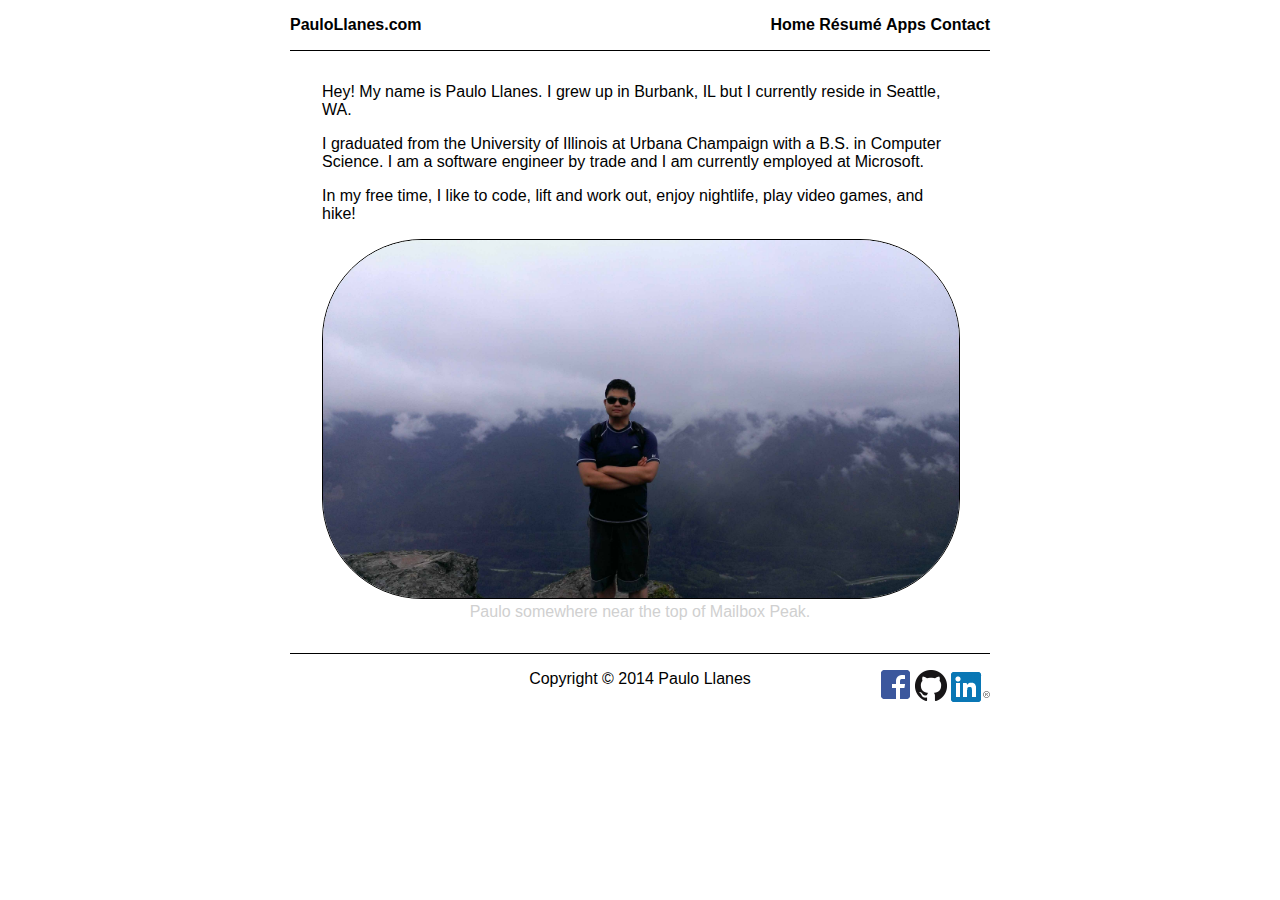
<file: index.html>
<!DOCTYPE html>

<html lang="en">
    <head>
        <meta charset="utf-8" />
        <title>PauloLlanes.com</title>
        <link rel="stylesheet" type="text/css" href="style.css">
        
    </head>
    <body>
        <div id="nav">
            <div id="sitename">
                <ul>
                    <li><a href="index.html">PauloLlanes.com</a></li>
                </ul>
            </div>
            <div id="links">
                <ul>
                    <li><a href="index.html">Home</a></li>
                    <li><a href="resume.html">Résumé</a></li>
                    <li><a href="apps.html">Apps</a></li>
                    <li><a href="contact.html">Contact</a></li>
                </ul>        
            </div>
        </div>
        <div id="content">
            <p>Hey! My name is Paulo Llanes. I grew up in Burbank, IL but I currently reside in Seattle, WA.</p>
            
            <p>I graduated from the University of Illinois at Urbana Champaign with a B.S. in Computer Science. I am a software engineer by trade and I am currently employed at Microsoft.</p>

            <p>In my free time, I like to code, lift and work out, enjoy nightlife, play video games, and hike!</p>
            
            
            <img id="profilepic" src=".\images\mailboxPeak.jpg" alt="Me at Mailbox Peak">
            <p style="color: #d0d0d0; text-align: center; margin-top: 0px;">
                Paulo somewhere near the top of Mailbox Peak.
            </p>
        </div>
        <div id="footer">
            <div id="copyright">
                Copyright © 2014 Paulo Llanes
            </div>
            <div id="socialmedia">
                <a href="https://www.facebook.com/PauloLlanes"><img src="./images/flogo.png" alt="Facebook" style="vertical-align: top;"/></a>
                <a href="https://github.com/llanes1990/"><img src="./images/GitHub-Mark-32px.png" alt="GitHub"/></a>
                <a href="https://www.linkedin.com/in/paulollanes"><img src="./images/InBug.png" alt="LinkedIn"/></a>
            </div>
        </div>
    </body>
</html>
</file>
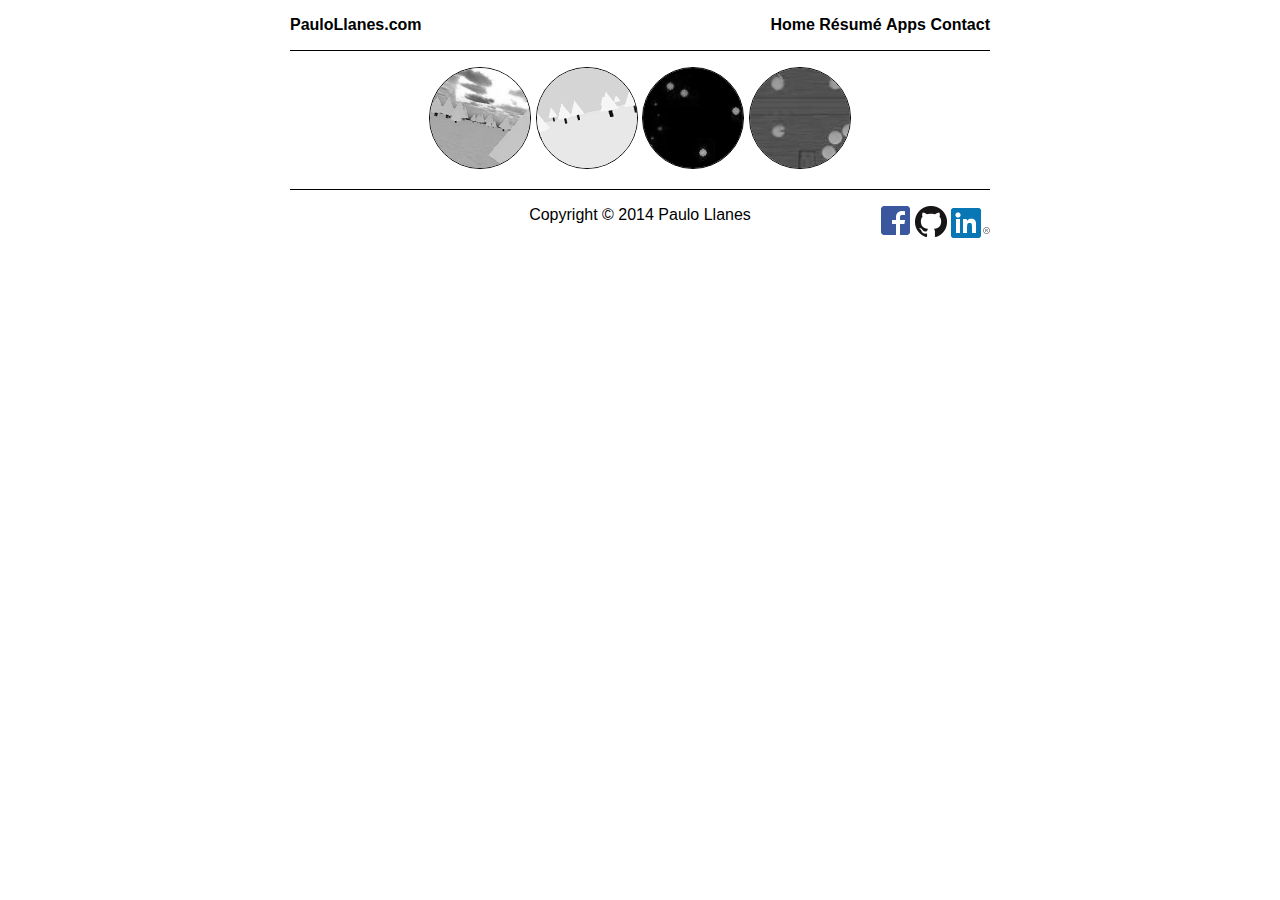
<file: apps.html>
<!DOCTYPE html>

<html lang="en">
    <head>
        <meta charset="utf-8" />
        <title>PauloLlanes.com - Apps</title>
        <link rel="stylesheet" type="text/css" href="style.css">
    </head>
    <body>
        <div id="nav">
            <div id="sitename">
                <ul>
                    <li><a href="index.html">PauloLlanes.com</a></li>
                </ul>
            </div>
            <div id="links">
                <ul>
                    <li><a href="index.html">Home</a></li>
                    <li><a href="resume.html">Résumé</a></li>
                    <li><a href="apps.html">Apps</a></li>
                    <li><a href="contact.html">Contact</a></li>
                </ul>        
            </div>
        </div>
        <div id="content">
            <div id="applinks">
                <div class="crop">
                    <a href="https://play.google.com/store/apps/details?id=com.PauloLlanes.AhICantSki">                
                        <img src=".\images\icantskiandroid.png" alt="Ah! I Can't Ski! (Android)"/>
                    </a>
                </div>
                <div class="crop">
                    <a href="http://www.windowsphone.com/en-US/apps/b5f99195-0cfb-4252-a26e-b1753c1ce593">
                        <img src=".\images\icantskiwp7.png" alt="ICantSki (Windows Phone)"/>
                    </a>
                </div>
                <div class="crop">
                    <a href="http://marketplace.xbox.com/en-US/Product/Color-Break/66acd000-77fe-1000-9115-d802585502de">
                        <img src=".\images\colorbreak.png" alt="Color Break (XBox 360)"/>
                    </a>
                </div>
                <div class="crop">
                    <a href="http://www.caiman.us/scripts/fw/f1788.html">
                        <img src=".\images\slither.png" alt="Slither (Windows)"/>
                    </a>
                </div>
            </div>
        </div>
        <div id="footer">
            <div id="copyright">
                Copyright © 2014 Paulo Llanes
            </div>
            <div id="socialmedia">
                <a href="https://www.facebook.com/PauloLlanes"><img src="./images/flogo.png" alt="Facebook" style="vertical-align: top;"/></a>                
                <a href="https://github.com/llanes1990/"><img src="./images/GitHub-Mark-32px.png" alt="GitHub"/></a>
                <a href="https://www.linkedin.com/in/paulollanes"><img src="./images/InBug.png" alt="LinkedIn"/></a>
            </div>
        </div>
    </body>
</html>
</file>
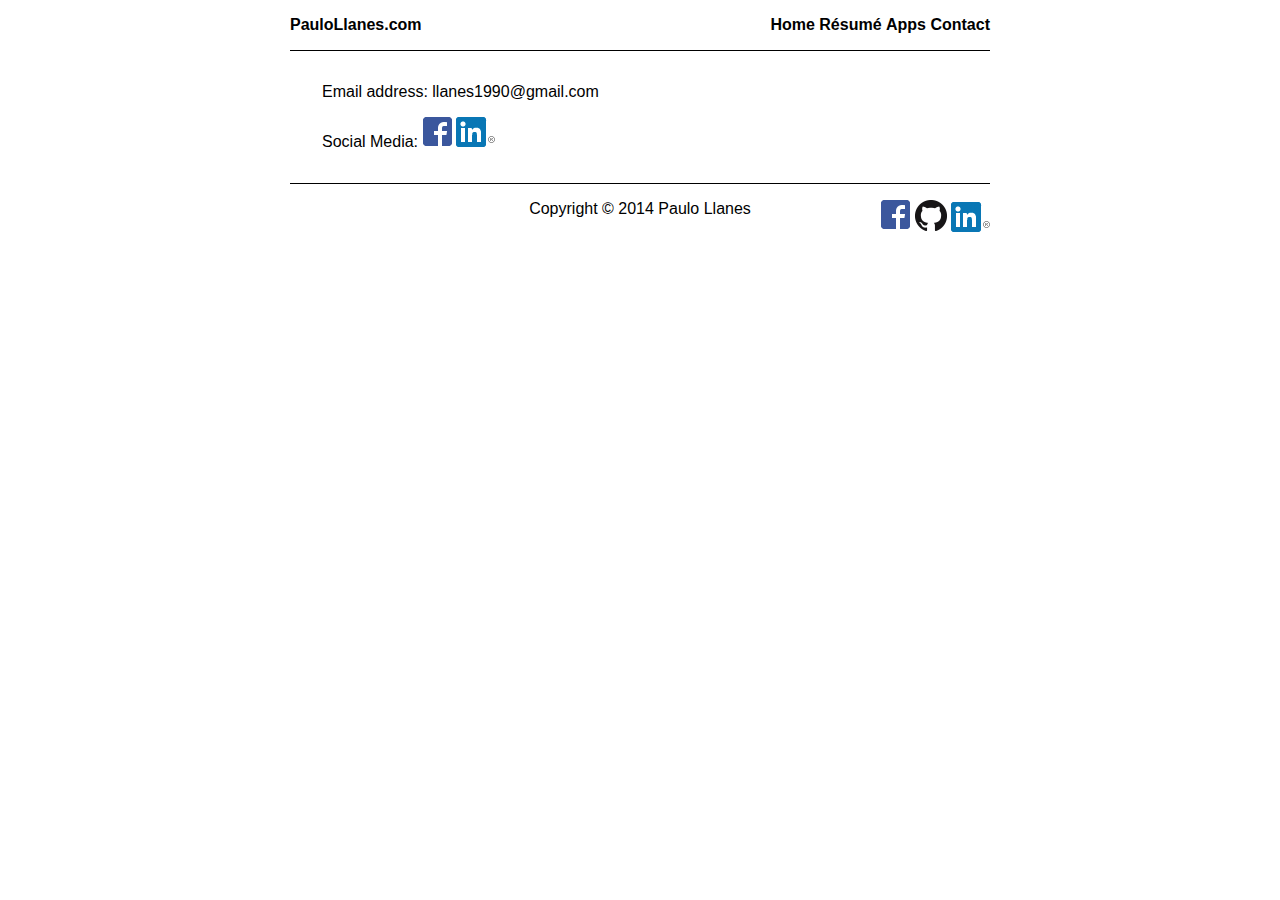
<file: contact.html>
<!DOCTYPE html>

<html lang="en">
    <head>
        <meta charset="utf-8" />
        <title>PauloLlanes.com - Contact</title>
        <link rel="stylesheet" type="text/css" href="style.css">
    </head>
    <body>
        <div id="nav">
            <div id="sitename">
                <ul>
                    <li><a href="index.html">PauloLlanes.com</a></li>
                </ul>
            </div>
            <div id="links">
                <ul>
                    <li><a href="index.html">Home</a></li>
                    <li><a href="resume.html">Résumé</a></li>
                    <li><a href="apps.html">Apps</a></li>
                    <li><a href="contact.html">Contact</a></li>
                </ul>        
            </div>
        </div>
        <div id="content">
            <p>Email address: llanes1990@gmail.com</p>

            <p>
            Social Media:               
            <a href="https://www.facebook.com/PauloLlanes"><img src="./images/flogo.png" alt="Facebook" style="vertical-align: top;"/></a>
            <a href="https://www.linkedin.com/in/paulollanes"><img src="./images/InBug.png" alt="Facebook"/></a>
        </div>
        <div id="footer">
            <div id="copyright">
                Copyright © 2014 Paulo Llanes
            </div>
            <div id="socialmedia">
                <a href="https://www.facebook.com/PauloLlanes"><img src="./images/flogo.png" alt="Facebook" style="vertical-align: top;"/></a>
                <a href="https://github.com/llanes1990/"><img src="./images/GitHub-Mark-32px.png" alt="GitHub"/></a>
                <a href="https://www.linkedin.com/in/paulollanes"><img src="./images/InBug.png" alt="LinkedIn"/></a>
            </div>
        </div>
    </body>
</html>
</file>
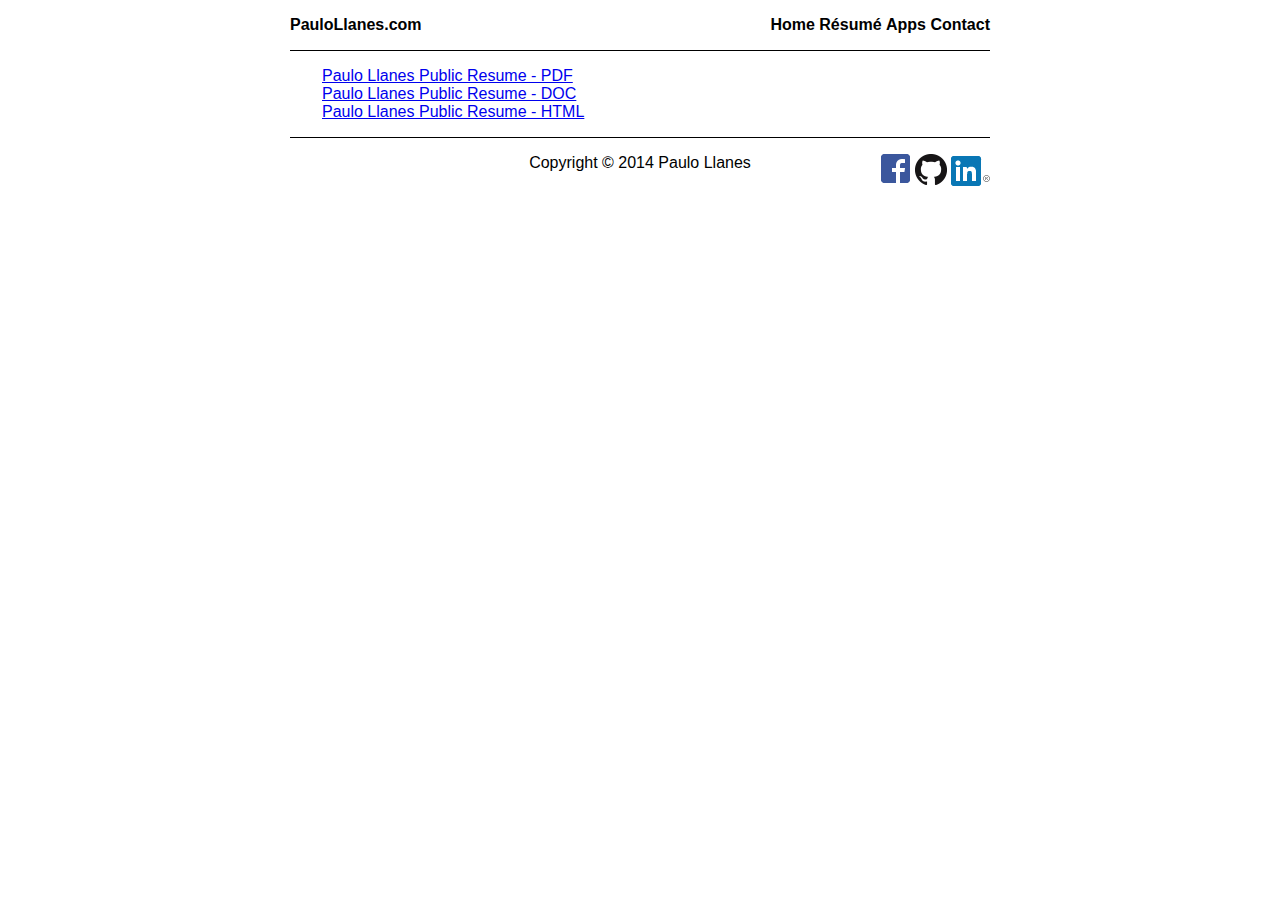
<file: resume.html>
<!DOCTYPE html>

<html lang="en">
    <head>
        <meta charset="utf-8" />
        <title>PauloLlanes.com - Résumé</title>
        <link rel="stylesheet" type="text/css" href="style.css">
    </head>
    <body>
        <div id="nav">
            <div id="sitename">
                <ul>
                    <li><a href="index.html">PauloLlanes.com</a></li>
                </ul>
            </div>
            <div id="links">
                <ul>
                    <li><a href="index.html">Home</a></li>
                    <li><a href="resume.html">Résumé</a></li>
                    <li><a href="apps.html">Apps</a></li>
                    <li><a href="contact.html">Contact</a></li>
                </ul>        
            </div>
        </div>
        <div id="content">
            <a href=".\resume\paulollanesresumepublic.pdf">Paulo Llanes Public Resume - PDF</a><br />
            <a href=".\resume\paulollanesresumepublic.doc">Paulo Llanes Public Resume - DOC</a><br />
            <a href=".\resume\paulollanesresumepublic.htm">Paulo Llanes Public Resume - HTML</a>
        </div>
        <div id="footer">
            <div id="copyright">
                Copyright © 2014 Paulo Llanes
            </div>
            <div id="socialmedia">
                <a href="https://www.facebook.com/PauloLlanes"><img src="./images/flogo.png" alt="Facebook" style="vertical-align: top;"/></a>
                <a href="https://github.com/llanes1990/"><img src="./images/GitHub-Mark-32px.png" alt="GitHub"/></a>
                <a href="https://www.linkedin.com/in/paulollanes"><img src="./images/InBug.png" alt="LinkedIn"/></a>
            </div>
        </div>
    </body>
</html>
</file>
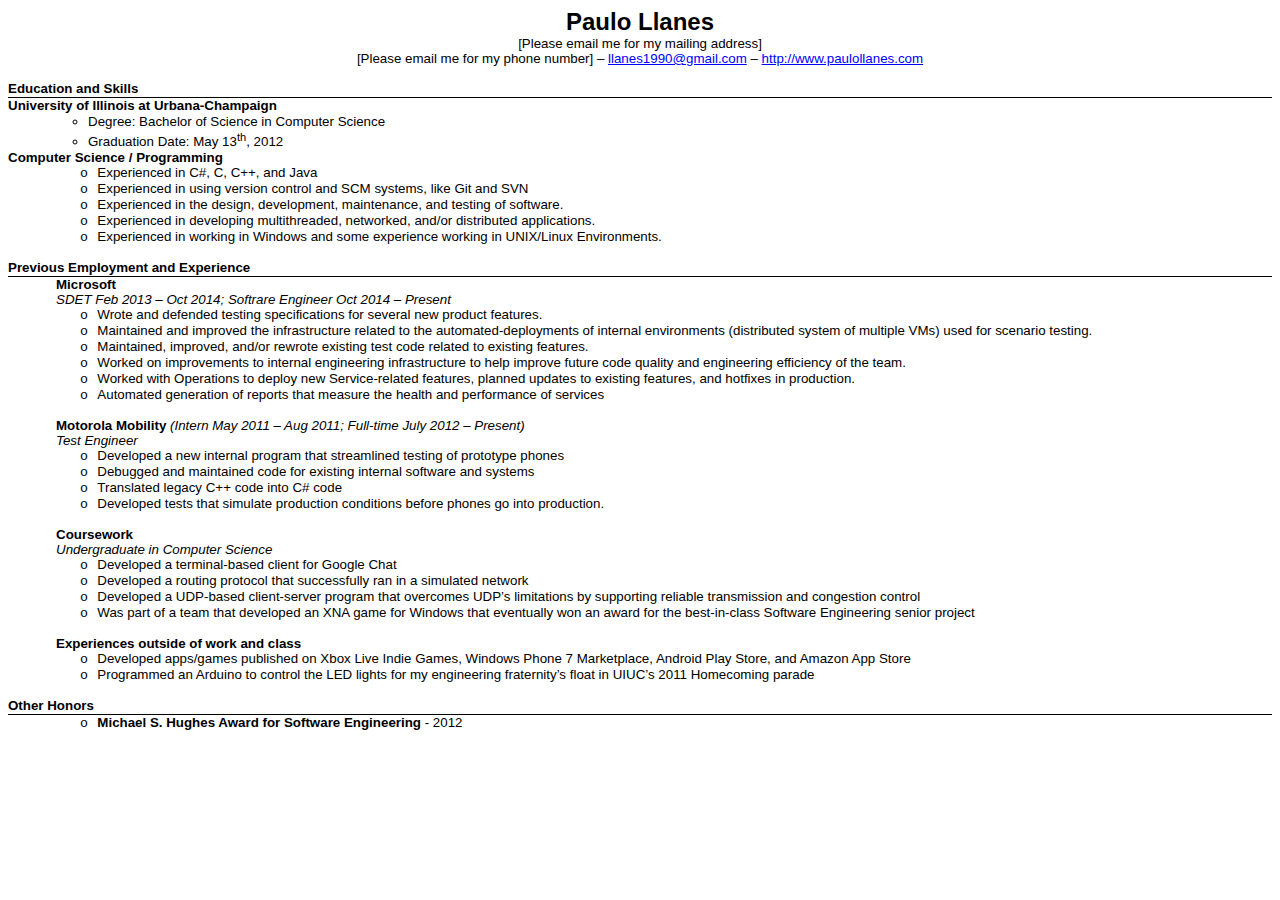
<file: resume/paulollanesresumepublic.htm>
<html xmlns:v="urn:schemas-microsoft-com:vml"
xmlns:o="urn:schemas-microsoft-com:office:office"
xmlns:w="urn:schemas-microsoft-com:office:word"
xmlns:m="http://schemas.microsoft.com/office/2004/12/omml"
xmlns="http://www.w3.org/TR/REC-html40">

<head>
<meta http-equiv=Content-Type content="text/html; charset=windows-1252">
<meta name=ProgId content=Word.Document>
<meta name=Generator content="Microsoft Word 15">
<meta name=Originator content="Microsoft Word 15">
<link rel=File-List href="paulollanesresumepublic_files/filelist.xml">
<!--[if gte mso 9]><xml>
 <o:DocumentProperties>
  <o:Author>Paulo</o:Author>
  <o:LastAuthor>Paul Llanes</o:LastAuthor>
  <o:Revision>2</o:Revision>
  <o:TotalTime>1</o:TotalTime>
  <o:LastPrinted>2012-07-23T02:06:00Z</o:LastPrinted>
  <o:Created>2014-10-26T05:48:00Z</o:Created>
  <o:LastSaved>2014-10-26T05:48:00Z</o:LastSaved>
  <o:Pages>1</o:Pages>
  <o:Words>408</o:Words>
  <o:Characters>2330</o:Characters>
  <o:Lines>19</o:Lines>
  <o:Paragraphs>5</o:Paragraphs>
  <o:CharactersWithSpaces>2733</o:CharactersWithSpaces>
  <o:Version>15.00</o:Version>
 </o:DocumentProperties>
 <o:OfficeDocumentSettings>
  <o:TargetScreenSize>800x600</o:TargetScreenSize>
 </o:OfficeDocumentSettings>
</xml><![endif]-->
<link rel=themeData href="paulollanesresumepublic_files/themedata.thmx">
<link rel=colorSchemeMapping
href="paulollanesresumepublic_files/colorschememapping.xml">
<!--[if gte mso 9]><xml>
 <w:WordDocument>
  <w:TrackMoves>false</w:TrackMoves>
  <w:TrackFormatting/>
  <w:PunctuationKerning/>
  <w:ValidateAgainstSchemas/>
  <w:SaveIfXMLInvalid>false</w:SaveIfXMLInvalid>
  <w:IgnoreMixedContent>false</w:IgnoreMixedContent>
  <w:AlwaysShowPlaceholderText>false</w:AlwaysShowPlaceholderText>
  <w:DoNotPromoteQF/>
  <w:LidThemeOther>EN-US</w:LidThemeOther>
  <w:LidThemeAsian>X-NONE</w:LidThemeAsian>
  <w:LidThemeComplexScript>X-NONE</w:LidThemeComplexScript>
  <w:Compatibility>
   <w:BreakWrappedTables/>
   <w:SnapToGridInCell/>
   <w:WrapTextWithPunct/>
   <w:UseAsianBreakRules/>
   <w:UseWord2010TableStyleRules/>
   <w:DontGrowAutofit/>
   <w:DontUseIndentAsNumberingTabStop/>
   <w:FELineBreak11/>
   <w:WW11IndentRules/>
   <w:DontAutofitConstrainedTables/>
   <w:AutofitLikeWW11/>
   <w:HangulWidthLikeWW11/>
   <w:UseNormalStyleForList/>
   <w:DontVertAlignCellWithSp/>
   <w:DontBreakConstrainedForcedTables/>
   <w:DontVertAlignInTxbx/>
   <w:Word11KerningPairs/>
   <w:CachedColBalance/>
  </w:Compatibility>
  <m:mathPr>
   <m:mathFont m:val="Cambria Math"/>
   <m:brkBin m:val="before"/>
   <m:brkBinSub m:val="&#45;-"/>
   <m:smallFrac m:val="off"/>
   <m:dispDef/>
   <m:lMargin m:val="0"/>
   <m:rMargin m:val="0"/>
   <m:defJc m:val="centerGroup"/>
   <m:wrapIndent m:val="1440"/>
   <m:intLim m:val="subSup"/>
   <m:naryLim m:val="undOvr"/>
  </m:mathPr></w:WordDocument>
</xml><![endif]--><!--[if gte mso 9]><xml>
 <w:LatentStyles DefLockedState="false" DefUnhideWhenUsed="false"
  DefSemiHidden="false" DefQFormat="false" DefPriority="99"
  LatentStyleCount="371">
  <w:LsdException Locked="false" Priority="0" QFormat="true" Name="Normal"/>
  <w:LsdException Locked="false" Priority="9" QFormat="true" Name="heading 1"/>
  <w:LsdException Locked="false" Priority="9" SemiHidden="true"
   UnhideWhenUsed="true" QFormat="true" Name="heading 2"/>
  <w:LsdException Locked="false" Priority="9" SemiHidden="true"
   UnhideWhenUsed="true" QFormat="true" Name="heading 3"/>
  <w:LsdException Locked="false" Priority="9" SemiHidden="true"
   UnhideWhenUsed="true" QFormat="true" Name="heading 4"/>
  <w:LsdException Locked="false" Priority="9" SemiHidden="true"
   UnhideWhenUsed="true" QFormat="true" Name="heading 5"/>
  <w:LsdException Locked="false" Priority="9" SemiHidden="true"
   UnhideWhenUsed="true" QFormat="true" Name="heading 6"/>
  <w:LsdException Locked="false" Priority="9" SemiHidden="true"
   UnhideWhenUsed="true" QFormat="true" Name="heading 7"/>
  <w:LsdException Locked="false" Priority="9" SemiHidden="true"
   UnhideWhenUsed="true" QFormat="true" Name="heading 8"/>
  <w:LsdException Locked="false" Priority="9" SemiHidden="true"
   UnhideWhenUsed="true" QFormat="true" Name="heading 9"/>
  <w:LsdException Locked="false" SemiHidden="true" UnhideWhenUsed="true"
   Name="index 1"/>
  <w:LsdException Locked="false" SemiHidden="true" UnhideWhenUsed="true"
   Name="index 2"/>
  <w:LsdException Locked="false" SemiHidden="true" UnhideWhenUsed="true"
   Name="index 3"/>
  <w:LsdException Locked="false" SemiHidden="true" UnhideWhenUsed="true"
   Name="index 4"/>
  <w:LsdException Locked="false" SemiHidden="true" UnhideWhenUsed="true"
   Name="index 5"/>
  <w:LsdException Locked="false" SemiHidden="true" UnhideWhenUsed="true"
   Name="index 6"/>
  <w:LsdException Locked="false" SemiHidden="true" UnhideWhenUsed="true"
   Name="index 7"/>
  <w:LsdException Locked="false" SemiHidden="true" UnhideWhenUsed="true"
   Name="index 8"/>
  <w:LsdException Locked="false" SemiHidden="true" UnhideWhenUsed="true"
   Name="index 9"/>
  <w:LsdException Locked="false" Priority="39" SemiHidden="true"
   UnhideWhenUsed="true" Name="toc 1"/>
  <w:LsdException Locked="false" Priority="39" SemiHidden="true"
   UnhideWhenUsed="true" Name="toc 2"/>
  <w:LsdException Locked="false" Priority="39" SemiHidden="true"
   UnhideWhenUsed="true" Name="toc 3"/>
  <w:LsdException Locked="false" Priority="39" SemiHidden="true"
   UnhideWhenUsed="true" Name="toc 4"/>
  <w:LsdException Locked="false" Priority="39" SemiHidden="true"
   UnhideWhenUsed="true" Name="toc 5"/>
  <w:LsdException Locked="false" Priority="39" SemiHidden="true"
   UnhideWhenUsed="true" Name="toc 6"/>
  <w:LsdException Locked="false" Priority="39" SemiHidden="true"
   UnhideWhenUsed="true" Name="toc 7"/>
  <w:LsdException Locked="false" Priority="39" SemiHidden="true"
   UnhideWhenUsed="true" Name="toc 8"/>
  <w:LsdException Locked="false" Priority="39" SemiHidden="true"
   UnhideWhenUsed="true" Name="toc 9"/>
  <w:LsdException Locked="false" SemiHidden="true" UnhideWhenUsed="true"
   Name="Normal Indent"/>
  <w:LsdException Locked="false" SemiHidden="true" UnhideWhenUsed="true"
   Name="footnote text"/>
  <w:LsdException Locked="false" SemiHidden="true" UnhideWhenUsed="true"
   Name="annotation text"/>
  <w:LsdException Locked="false" SemiHidden="true" UnhideWhenUsed="true"
   Name="header"/>
  <w:LsdException Locked="false" SemiHidden="true" UnhideWhenUsed="true"
   Name="footer"/>
  <w:LsdException Locked="false" SemiHidden="true" UnhideWhenUsed="true"
   Name="index heading"/>
  <w:LsdException Locked="false" Priority="35" SemiHidden="true"
   UnhideWhenUsed="true" QFormat="true" Name="caption"/>
  <w:LsdException Locked="false" SemiHidden="true" UnhideWhenUsed="true"
   Name="table of figures"/>
  <w:LsdException Locked="false" SemiHidden="true" UnhideWhenUsed="true"
   Name="envelope address"/>
  <w:LsdException Locked="false" SemiHidden="true" UnhideWhenUsed="true"
   Name="envelope return"/>
  <w:LsdException Locked="false" SemiHidden="true" UnhideWhenUsed="true"
   Name="footnote reference"/>
  <w:LsdException Locked="false" SemiHidden="true" UnhideWhenUsed="true"
   Name="annotation reference"/>
  <w:LsdException Locked="false" SemiHidden="true" UnhideWhenUsed="true"
   Name="line number"/>
  <w:LsdException Locked="false" SemiHidden="true" UnhideWhenUsed="true"
   Name="page number"/>
  <w:LsdException Locked="false" SemiHidden="true" UnhideWhenUsed="true"
   Name="endnote reference"/>
  <w:LsdException Locked="false" SemiHidden="true" UnhideWhenUsed="true"
   Name="endnote text"/>
  <w:LsdException Locked="false" SemiHidden="true" UnhideWhenUsed="true"
   Name="table of authorities"/>
  <w:LsdException Locked="false" SemiHidden="true" UnhideWhenUsed="true"
   Name="macro"/>
  <w:LsdException Locked="false" SemiHidden="true" UnhideWhenUsed="true"
   Name="toa heading"/>
  <w:LsdException Locked="false" SemiHidden="true" UnhideWhenUsed="true"
   Name="List"/>
  <w:LsdException Locked="false" SemiHidden="true" UnhideWhenUsed="true"
   Name="List Bullet"/>
  <w:LsdException Locked="false" SemiHidden="true" UnhideWhenUsed="true"
   Name="List Number"/>
  <w:LsdException Locked="false" SemiHidden="true" UnhideWhenUsed="true"
   Name="List 2"/>
  <w:LsdException Locked="false" SemiHidden="true" UnhideWhenUsed="true"
   Name="List 3"/>
  <w:LsdException Locked="false" SemiHidden="true" UnhideWhenUsed="true"
   Name="List 4"/>
  <w:LsdException Locked="false" SemiHidden="true" UnhideWhenUsed="true"
   Name="List 5"/>
  <w:LsdException Locked="false" SemiHidden="true" UnhideWhenUsed="true"
   Name="List Bullet 2"/>
  <w:LsdException Locked="false" SemiHidden="true" UnhideWhenUsed="true"
   Name="List Bullet 3"/>
  <w:LsdException Locked="false" SemiHidden="true" UnhideWhenUsed="true"
   Name="List Bullet 4"/>
  <w:LsdException Locked="false" SemiHidden="true" UnhideWhenUsed="true"
   Name="List Bullet 5"/>
  <w:LsdException Locked="false" SemiHidden="true" UnhideWhenUsed="true"
   Name="List Number 2"/>
  <w:LsdException Locked="false" SemiHidden="true" UnhideWhenUsed="true"
   Name="List Number 3"/>
  <w:LsdException Locked="false" SemiHidden="true" UnhideWhenUsed="true"
   Name="List Number 4"/>
  <w:LsdException Locked="false" SemiHidden="true" UnhideWhenUsed="true"
   Name="List Number 5"/>
  <w:LsdException Locked="false" Priority="10" QFormat="true" Name="Title"/>
  <w:LsdException Locked="false" SemiHidden="true" UnhideWhenUsed="true"
   Name="Closing"/>
  <w:LsdException Locked="false" SemiHidden="true" UnhideWhenUsed="true"
   Name="Signature"/>
  <w:LsdException Locked="false" Priority="1" SemiHidden="true"
   UnhideWhenUsed="true" Name="Default Paragraph Font"/>
  <w:LsdException Locked="false" SemiHidden="true" UnhideWhenUsed="true"
   Name="Body Text"/>
  <w:LsdException Locked="false" SemiHidden="true" UnhideWhenUsed="true"
   Name="Body Text Indent"/>
  <w:LsdException Locked="false" SemiHidden="true" UnhideWhenUsed="true"
   Name="List Continue"/>
  <w:LsdException Locked="false" SemiHidden="true" UnhideWhenUsed="true"
   Name="List Continue 2"/>
  <w:LsdException Locked="false" SemiHidden="true" UnhideWhenUsed="true"
   Name="List Continue 3"/>
  <w:LsdException Locked="false" SemiHidden="true" UnhideWhenUsed="true"
   Name="List Continue 4"/>
  <w:LsdException Locked="false" SemiHidden="true" UnhideWhenUsed="true"
   Name="List Continue 5"/>
  <w:LsdException Locked="false" SemiHidden="true" UnhideWhenUsed="true"
   Name="Message Header"/>
  <w:LsdException Locked="false" Priority="11" QFormat="true" Name="Subtitle"/>
  <w:LsdException Locked="false" SemiHidden="true" UnhideWhenUsed="true"
   Name="Salutation"/>
  <w:LsdException Locked="false" SemiHidden="true" UnhideWhenUsed="true"
   Name="Date"/>
  <w:LsdException Locked="false" SemiHidden="true" UnhideWhenUsed="true"
   Name="Body Text First Indent"/>
  <w:LsdException Locked="false" SemiHidden="true" UnhideWhenUsed="true"
   Name="Body Text First Indent 2"/>
  <w:LsdException Locked="false" SemiHidden="true" UnhideWhenUsed="true"
   Name="Note Heading"/>
  <w:LsdException Locked="false" SemiHidden="true" UnhideWhenUsed="true"
   Name="Body Text 2"/>
  <w:LsdException Locked="false" SemiHidden="true" UnhideWhenUsed="true"
   Name="Body Text 3"/>
  <w:LsdException Locked="false" SemiHidden="true" UnhideWhenUsed="true"
   Name="Body Text Indent 2"/>
  <w:LsdException Locked="false" SemiHidden="true" UnhideWhenUsed="true"
   Name="Body Text Indent 3"/>
  <w:LsdException Locked="false" SemiHidden="true" UnhideWhenUsed="true"
   Name="Block Text"/>
  <w:LsdException Locked="false" SemiHidden="true" UnhideWhenUsed="true"
   Name="Hyperlink"/>
  <w:LsdException Locked="false" SemiHidden="true" UnhideWhenUsed="true"
   Name="FollowedHyperlink"/>
  <w:LsdException Locked="false" Priority="22" QFormat="true" Name="Strong"/>
  <w:LsdException Locked="false" Priority="20" QFormat="true" Name="Emphasis"/>
  <w:LsdException Locked="false" SemiHidden="true" UnhideWhenUsed="true"
   Name="Document Map"/>
  <w:LsdException Locked="false" SemiHidden="true" UnhideWhenUsed="true"
   Name="Plain Text"/>
  <w:LsdException Locked="false" SemiHidden="true" UnhideWhenUsed="true"
   Name="E-mail Signature"/>
  <w:LsdException Locked="false" SemiHidden="true" UnhideWhenUsed="true"
   Name="HTML Top of Form"/>
  <w:LsdException Locked="false" SemiHidden="true" UnhideWhenUsed="true"
   Name="HTML Bottom of Form"/>
  <w:LsdException Locked="false" SemiHidden="true" UnhideWhenUsed="true"
   Name="Normal (Web)"/>
  <w:LsdException Locked="false" SemiHidden="true" UnhideWhenUsed="true"
   Name="HTML Acronym"/>
  <w:LsdException Locked="false" SemiHidden="true" UnhideWhenUsed="true"
   Name="HTML Address"/>
  <w:LsdException Locked="false" SemiHidden="true" UnhideWhenUsed="true"
   Name="HTML Cite"/>
  <w:LsdException Locked="false" SemiHidden="true" UnhideWhenUsed="true"
   Name="HTML Code"/>
  <w:LsdException Locked="false" SemiHidden="true" UnhideWhenUsed="true"
   Name="HTML Definition"/>
  <w:LsdException Locked="false" SemiHidden="true" UnhideWhenUsed="true"
   Name="HTML Keyboard"/>
  <w:LsdException Locked="false" SemiHidden="true" UnhideWhenUsed="true"
   Name="HTML Preformatted"/>
  <w:LsdException Locked="false" SemiHidden="true" UnhideWhenUsed="true"
   Name="HTML Sample"/>
  <w:LsdException Locked="false" SemiHidden="true" UnhideWhenUsed="true"
   Name="HTML Typewriter"/>
  <w:LsdException Locked="false" SemiHidden="true" UnhideWhenUsed="true"
   Name="HTML Variable"/>
  <w:LsdException Locked="false" SemiHidden="true" UnhideWhenUsed="true"
   Name="Normal Table"/>
  <w:LsdException Locked="false" SemiHidden="true" UnhideWhenUsed="true"
   Name="annotation subject"/>
  <w:LsdException Locked="false" SemiHidden="true" UnhideWhenUsed="true"
   Name="No List"/>
  <w:LsdException Locked="false" SemiHidden="true" UnhideWhenUsed="true"
   Name="Outline List 1"/>
  <w:LsdException Locked="false" SemiHidden="true" UnhideWhenUsed="true"
   Name="Outline List 2"/>
  <w:LsdException Locked="false" SemiHidden="true" UnhideWhenUsed="true"
   Name="Outline List 3"/>
  <w:LsdException Locked="false" SemiHidden="true" UnhideWhenUsed="true"
   Name="Table Simple 1"/>
  <w:LsdException Locked="false" SemiHidden="true" UnhideWhenUsed="true"
   Name="Table Simple 2"/>
  <w:LsdException Locked="false" SemiHidden="true" UnhideWhenUsed="true"
   Name="Table Simple 3"/>
  <w:LsdException Locked="false" SemiHidden="true" UnhideWhenUsed="true"
   Name="Table Classic 1"/>
  <w:LsdException Locked="false" SemiHidden="true" UnhideWhenUsed="true"
   Name="Table Classic 2"/>
  <w:LsdException Locked="false" SemiHidden="true" UnhideWhenUsed="true"
   Name="Table Classic 3"/>
  <w:LsdException Locked="false" SemiHidden="true" UnhideWhenUsed="true"
   Name="Table Classic 4"/>
  <w:LsdException Locked="false" SemiHidden="true" UnhideWhenUsed="true"
   Name="Table Colorful 1"/>
  <w:LsdException Locked="false" SemiHidden="true" UnhideWhenUsed="true"
   Name="Table Colorful 2"/>
  <w:LsdException Locked="false" SemiHidden="true" UnhideWhenUsed="true"
   Name="Table Colorful 3"/>
  <w:LsdException Locked="false" SemiHidden="true" UnhideWhenUsed="true"
   Name="Table Columns 1"/>
  <w:LsdException Locked="false" SemiHidden="true" UnhideWhenUsed="true"
   Name="Table Columns 2"/>
  <w:LsdException Locked="false" SemiHidden="true" UnhideWhenUsed="true"
   Name="Table Columns 3"/>
  <w:LsdException Locked="false" SemiHidden="true" UnhideWhenUsed="true"
   Name="Table Columns 4"/>
  <w:LsdException Locked="false" SemiHidden="true" UnhideWhenUsed="true"
   Name="Table Columns 5"/>
  <w:LsdException Locked="false" SemiHidden="true" UnhideWhenUsed="true"
   Name="Table Grid 1"/>
  <w:LsdException Locked="false" SemiHidden="true" UnhideWhenUsed="true"
   Name="Table Grid 2"/>
  <w:LsdException Locked="false" SemiHidden="true" UnhideWhenUsed="true"
   Name="Table Grid 3"/>
  <w:LsdException Locked="false" SemiHidden="true" UnhideWhenUsed="true"
   Name="Table Grid 4"/>
  <w:LsdException Locked="false" SemiHidden="true" UnhideWhenUsed="true"
   Name="Table Grid 5"/>
  <w:LsdException Locked="false" SemiHidden="true" UnhideWhenUsed="true"
   Name="Table Grid 6"/>
  <w:LsdException Locked="false" SemiHidden="true" UnhideWhenUsed="true"
   Name="Table Grid 7"/>
  <w:LsdException Locked="false" SemiHidden="true" UnhideWhenUsed="true"
   Name="Table Grid 8"/>
  <w:LsdException Locked="false" SemiHidden="true" UnhideWhenUsed="true"
   Name="Table List 1"/>
  <w:LsdException Locked="false" SemiHidden="true" UnhideWhenUsed="true"
   Name="Table List 2"/>
  <w:LsdException Locked="false" SemiHidden="true" UnhideWhenUsed="true"
   Name="Table List 3"/>
  <w:LsdException Locked="false" SemiHidden="true" UnhideWhenUsed="true"
   Name="Table List 4"/>
  <w:LsdException Locked="false" SemiHidden="true" UnhideWhenUsed="true"
   Name="Table List 5"/>
  <w:LsdException Locked="false" SemiHidden="true" UnhideWhenUsed="true"
   Name="Table List 6"/>
  <w:LsdException Locked="false" SemiHidden="true" UnhideWhenUsed="true"
   Name="Table List 7"/>
  <w:LsdException Locked="false" SemiHidden="true" UnhideWhenUsed="true"
   Name="Table List 8"/>
  <w:LsdException Locked="false" SemiHidden="true" UnhideWhenUsed="true"
   Name="Table 3D effects 1"/>
  <w:LsdException Locked="false" SemiHidden="true" UnhideWhenUsed="true"
   Name="Table 3D effects 2"/>
  <w:LsdException Locked="false" SemiHidden="true" UnhideWhenUsed="true"
   Name="Table 3D effects 3"/>
  <w:LsdException Locked="false" SemiHidden="true" UnhideWhenUsed="true"
   Name="Table Contemporary"/>
  <w:LsdException Locked="false" SemiHidden="true" UnhideWhenUsed="true"
   Name="Table Elegant"/>
  <w:LsdException Locked="false" SemiHidden="true" UnhideWhenUsed="true"
   Name="Table Professional"/>
  <w:LsdException Locked="false" SemiHidden="true" UnhideWhenUsed="true"
   Name="Table Subtle 1"/>
  <w:LsdException Locked="false" SemiHidden="true" UnhideWhenUsed="true"
   Name="Table Subtle 2"/>
  <w:LsdException Locked="false" SemiHidden="true" UnhideWhenUsed="true"
   Name="Table Web 1"/>
  <w:LsdException Locked="false" SemiHidden="true" UnhideWhenUsed="true"
   Name="Table Web 2"/>
  <w:LsdException Locked="false" SemiHidden="true" UnhideWhenUsed="true"
   Name="Table Web 3"/>
  <w:LsdException Locked="false" SemiHidden="true" UnhideWhenUsed="true"
   Name="Balloon Text"/>
  <w:LsdException Locked="false" Priority="59" Name="Table Grid"/>
  <w:LsdException Locked="false" SemiHidden="true" UnhideWhenUsed="true"
   Name="Table Theme"/>
  <w:LsdException Locked="false" SemiHidden="true" Name="Placeholder Text"/>
  <w:LsdException Locked="false" Priority="1" QFormat="true" Name="No Spacing"/>
  <w:LsdException Locked="false" Priority="60" Name="Light Shading"/>
  <w:LsdException Locked="false" Priority="61" Name="Light List"/>
  <w:LsdException Locked="false" Priority="62" Name="Light Grid"/>
  <w:LsdException Locked="false" Priority="63" Name="Medium Shading 1"/>
  <w:LsdException Locked="false" Priority="64" Name="Medium Shading 2"/>
  <w:LsdException Locked="false" Priority="65" Name="Medium List 1"/>
  <w:LsdException Locked="false" Priority="66" Name="Medium List 2"/>
  <w:LsdException Locked="false" Priority="67" Name="Medium Grid 1"/>
  <w:LsdException Locked="false" Priority="68" Name="Medium Grid 2"/>
  <w:LsdException Locked="false" Priority="69" Name="Medium Grid 3"/>
  <w:LsdException Locked="false" Priority="70" Name="Dark List"/>
  <w:LsdException Locked="false" Priority="71" Name="Colorful Shading"/>
  <w:LsdException Locked="false" Priority="72" Name="Colorful List"/>
  <w:LsdException Locked="false" Priority="73" Name="Colorful Grid"/>
  <w:LsdException Locked="false" Priority="60" Name="Light Shading Accent 1"/>
  <w:LsdException Locked="false" Priority="61" Name="Light List Accent 1"/>
  <w:LsdException Locked="false" Priority="62" Name="Light Grid Accent 1"/>
  <w:LsdException Locked="false" Priority="63" Name="Medium Shading 1 Accent 1"/>
  <w:LsdException Locked="false" Priority="64" Name="Medium Shading 2 Accent 1"/>
  <w:LsdException Locked="false" Priority="65" Name="Medium List 1 Accent 1"/>
  <w:LsdException Locked="false" SemiHidden="true" Name="Revision"/>
  <w:LsdException Locked="false" Priority="34" QFormat="true"
   Name="List Paragraph"/>
  <w:LsdException Locked="false" Priority="29" QFormat="true" Name="Quote"/>
  <w:LsdException Locked="false" Priority="30" QFormat="true"
   Name="Intense Quote"/>
  <w:LsdException Locked="false" Priority="66" Name="Medium List 2 Accent 1"/>
  <w:LsdException Locked="false" Priority="67" Name="Medium Grid 1 Accent 1"/>
  <w:LsdException Locked="false" Priority="68" Name="Medium Grid 2 Accent 1"/>
  <w:LsdException Locked="false" Priority="69" Name="Medium Grid 3 Accent 1"/>
  <w:LsdException Locked="false" Priority="70" Name="Dark List Accent 1"/>
  <w:LsdException Locked="false" Priority="71" Name="Colorful Shading Accent 1"/>
  <w:LsdException Locked="false" Priority="72" Name="Colorful List Accent 1"/>
  <w:LsdException Locked="false" Priority="73" Name="Colorful Grid Accent 1"/>
  <w:LsdException Locked="false" Priority="60" Name="Light Shading Accent 2"/>
  <w:LsdException Locked="false" Priority="61" Name="Light List Accent 2"/>
  <w:LsdException Locked="false" Priority="62" Name="Light Grid Accent 2"/>
  <w:LsdException Locked="false" Priority="63" Name="Medium Shading 1 Accent 2"/>
  <w:LsdException Locked="false" Priority="64" Name="Medium Shading 2 Accent 2"/>
  <w:LsdException Locked="false" Priority="65" Name="Medium List 1 Accent 2"/>
  <w:LsdException Locked="false" Priority="66" Name="Medium List 2 Accent 2"/>
  <w:LsdException Locked="false" Priority="67" Name="Medium Grid 1 Accent 2"/>
  <w:LsdException Locked="false" Priority="68" Name="Medium Grid 2 Accent 2"/>
  <w:LsdException Locked="false" Priority="69" Name="Medium Grid 3 Accent 2"/>
  <w:LsdException Locked="false" Priority="70" Name="Dark List Accent 2"/>
  <w:LsdException Locked="false" Priority="71" Name="Colorful Shading Accent 2"/>
  <w:LsdException Locked="false" Priority="72" Name="Colorful List Accent 2"/>
  <w:LsdException Locked="false" Priority="73" Name="Colorful Grid Accent 2"/>
  <w:LsdException Locked="false" Priority="60" Name="Light Shading Accent 3"/>
  <w:LsdException Locked="false" Priority="61" Name="Light List Accent 3"/>
  <w:LsdException Locked="false" Priority="62" Name="Light Grid Accent 3"/>
  <w:LsdException Locked="false" Priority="63" Name="Medium Shading 1 Accent 3"/>
  <w:LsdException Locked="false" Priority="64" Name="Medium Shading 2 Accent 3"/>
  <w:LsdException Locked="false" Priority="65" Name="Medium List 1 Accent 3"/>
  <w:LsdException Locked="false" Priority="66" Name="Medium List 2 Accent 3"/>
  <w:LsdException Locked="false" Priority="67" Name="Medium Grid 1 Accent 3"/>
  <w:LsdException Locked="false" Priority="68" Name="Medium Grid 2 Accent 3"/>
  <w:LsdException Locked="false" Priority="69" Name="Medium Grid 3 Accent 3"/>
  <w:LsdException Locked="false" Priority="70" Name="Dark List Accent 3"/>
  <w:LsdException Locked="false" Priority="71" Name="Colorful Shading Accent 3"/>
  <w:LsdException Locked="false" Priority="72" Name="Colorful List Accent 3"/>
  <w:LsdException Locked="false" Priority="73" Name="Colorful Grid Accent 3"/>
  <w:LsdException Locked="false" Priority="60" Name="Light Shading Accent 4"/>
  <w:LsdException Locked="false" Priority="61" Name="Light List Accent 4"/>
  <w:LsdException Locked="false" Priority="62" Name="Light Grid Accent 4"/>
  <w:LsdException Locked="false" Priority="63" Name="Medium Shading 1 Accent 4"/>
  <w:LsdException Locked="false" Priority="64" Name="Medium Shading 2 Accent 4"/>
  <w:LsdException Locked="false" Priority="65" Name="Medium List 1 Accent 4"/>
  <w:LsdException Locked="false" Priority="66" Name="Medium List 2 Accent 4"/>
  <w:LsdException Locked="false" Priority="67" Name="Medium Grid 1 Accent 4"/>
  <w:LsdException Locked="false" Priority="68" Name="Medium Grid 2 Accent 4"/>
  <w:LsdException Locked="false" Priority="69" Name="Medium Grid 3 Accent 4"/>
  <w:LsdException Locked="false" Priority="70" Name="Dark List Accent 4"/>
  <w:LsdException Locked="false" Priority="71" Name="Colorful Shading Accent 4"/>
  <w:LsdException Locked="false" Priority="72" Name="Colorful List Accent 4"/>
  <w:LsdException Locked="false" Priority="73" Name="Colorful Grid Accent 4"/>
  <w:LsdException Locked="false" Priority="60" Name="Light Shading Accent 5"/>
  <w:LsdException Locked="false" Priority="61" Name="Light List Accent 5"/>
  <w:LsdException Locked="false" Priority="62" Name="Light Grid Accent 5"/>
  <w:LsdException Locked="false" Priority="63" Name="Medium Shading 1 Accent 5"/>
  <w:LsdException Locked="false" Priority="64" Name="Medium Shading 2 Accent 5"/>
  <w:LsdException Locked="false" Priority="65" Name="Medium List 1 Accent 5"/>
  <w:LsdException Locked="false" Priority="66" Name="Medium List 2 Accent 5"/>
  <w:LsdException Locked="false" Priority="67" Name="Medium Grid 1 Accent 5"/>
  <w:LsdException Locked="false" Priority="68" Name="Medium Grid 2 Accent 5"/>
  <w:LsdException Locked="false" Priority="69" Name="Medium Grid 3 Accent 5"/>
  <w:LsdException Locked="false" Priority="70" Name="Dark List Accent 5"/>
  <w:LsdException Locked="false" Priority="71" Name="Colorful Shading Accent 5"/>
  <w:LsdException Locked="false" Priority="72" Name="Colorful List Accent 5"/>
  <w:LsdException Locked="false" Priority="73" Name="Colorful Grid Accent 5"/>
  <w:LsdException Locked="false" Priority="60" Name="Light Shading Accent 6"/>
  <w:LsdException Locked="false" Priority="61" Name="Light List Accent 6"/>
  <w:LsdException Locked="false" Priority="62" Name="Light Grid Accent 6"/>
  <w:LsdException Locked="false" Priority="63" Name="Medium Shading 1 Accent 6"/>
  <w:LsdException Locked="false" Priority="64" Name="Medium Shading 2 Accent 6"/>
  <w:LsdException Locked="false" Priority="65" Name="Medium List 1 Accent 6"/>
  <w:LsdException Locked="false" Priority="66" Name="Medium List 2 Accent 6"/>
  <w:LsdException Locked="false" Priority="67" Name="Medium Grid 1 Accent 6"/>
  <w:LsdException Locked="false" Priority="68" Name="Medium Grid 2 Accent 6"/>
  <w:LsdException Locked="false" Priority="69" Name="Medium Grid 3 Accent 6"/>
  <w:LsdException Locked="false" Priority="70" Name="Dark List Accent 6"/>
  <w:LsdException Locked="false" Priority="71" Name="Colorful Shading Accent 6"/>
  <w:LsdException Locked="false" Priority="72" Name="Colorful List Accent 6"/>
  <w:LsdException Locked="false" Priority="73" Name="Colorful Grid Accent 6"/>
  <w:LsdException Locked="false" Priority="19" QFormat="true"
   Name="Subtle Emphasis"/>
  <w:LsdException Locked="false" Priority="21" QFormat="true"
   Name="Intense Emphasis"/>
  <w:LsdException Locked="false" Priority="31" QFormat="true"
   Name="Subtle Reference"/>
  <w:LsdException Locked="false" Priority="32" QFormat="true"
   Name="Intense Reference"/>
  <w:LsdException Locked="false" Priority="33" QFormat="true" Name="Book Title"/>
  <w:LsdException Locked="false" Priority="37" SemiHidden="true"
   UnhideWhenUsed="true" Name="Bibliography"/>
  <w:LsdException Locked="false" Priority="39" SemiHidden="true"
   UnhideWhenUsed="true" QFormat="true" Name="TOC Heading"/>
  <w:LsdException Locked="false" Priority="41" Name="Plain Table 1"/>
  <w:LsdException Locked="false" Priority="42" Name="Plain Table 2"/>
  <w:LsdException Locked="false" Priority="43" Name="Plain Table 3"/>
  <w:LsdException Locked="false" Priority="44" Name="Plain Table 4"/>
  <w:LsdException Locked="false" Priority="45" Name="Plain Table 5"/>
  <w:LsdException Locked="false" Priority="40" Name="Grid Table Light"/>
  <w:LsdException Locked="false" Priority="46" Name="Grid Table 1 Light"/>
  <w:LsdException Locked="false" Priority="47" Name="Grid Table 2"/>
  <w:LsdException Locked="false" Priority="48" Name="Grid Table 3"/>
  <w:LsdException Locked="false" Priority="49" Name="Grid Table 4"/>
  <w:LsdException Locked="false" Priority="50" Name="Grid Table 5 Dark"/>
  <w:LsdException Locked="false" Priority="51" Name="Grid Table 6 Colorful"/>
  <w:LsdException Locked="false" Priority="52" Name="Grid Table 7 Colorful"/>
  <w:LsdException Locked="false" Priority="46"
   Name="Grid Table 1 Light Accent 1"/>
  <w:LsdException Locked="false" Priority="47" Name="Grid Table 2 Accent 1"/>
  <w:LsdException Locked="false" Priority="48" Name="Grid Table 3 Accent 1"/>
  <w:LsdException Locked="false" Priority="49" Name="Grid Table 4 Accent 1"/>
  <w:LsdException Locked="false" Priority="50" Name="Grid Table 5 Dark Accent 1"/>
  <w:LsdException Locked="false" Priority="51"
   Name="Grid Table 6 Colorful Accent 1"/>
  <w:LsdException Locked="false" Priority="52"
   Name="Grid Table 7 Colorful Accent 1"/>
  <w:LsdException Locked="false" Priority="46"
   Name="Grid Table 1 Light Accent 2"/>
  <w:LsdException Locked="false" Priority="47" Name="Grid Table 2 Accent 2"/>
  <w:LsdException Locked="false" Priority="48" Name="Grid Table 3 Accent 2"/>
  <w:LsdException Locked="false" Priority="49" Name="Grid Table 4 Accent 2"/>
  <w:LsdException Locked="false" Priority="50" Name="Grid Table 5 Dark Accent 2"/>
  <w:LsdException Locked="false" Priority="51"
   Name="Grid Table 6 Colorful Accent 2"/>
  <w:LsdException Locked="false" Priority="52"
   Name="Grid Table 7 Colorful Accent 2"/>
  <w:LsdException Locked="false" Priority="46"
   Name="Grid Table 1 Light Accent 3"/>
  <w:LsdException Locked="false" Priority="47" Name="Grid Table 2 Accent 3"/>
  <w:LsdException Locked="false" Priority="48" Name="Grid Table 3 Accent 3"/>
  <w:LsdException Locked="false" Priority="49" Name="Grid Table 4 Accent 3"/>
  <w:LsdException Locked="false" Priority="50" Name="Grid Table 5 Dark Accent 3"/>
  <w:LsdException Locked="false" Priority="51"
   Name="Grid Table 6 Colorful Accent 3"/>
  <w:LsdException Locked="false" Priority="52"
   Name="Grid Table 7 Colorful Accent 3"/>
  <w:LsdException Locked="false" Priority="46"
   Name="Grid Table 1 Light Accent 4"/>
  <w:LsdException Locked="false" Priority="47" Name="Grid Table 2 Accent 4"/>
  <w:LsdException Locked="false" Priority="48" Name="Grid Table 3 Accent 4"/>
  <w:LsdException Locked="false" Priority="49" Name="Grid Table 4 Accent 4"/>
  <w:LsdException Locked="false" Priority="50" Name="Grid Table 5 Dark Accent 4"/>
  <w:LsdException Locked="false" Priority="51"
   Name="Grid Table 6 Colorful Accent 4"/>
  <w:LsdException Locked="false" Priority="52"
   Name="Grid Table 7 Colorful Accent 4"/>
  <w:LsdException Locked="false" Priority="46"
   Name="Grid Table 1 Light Accent 5"/>
  <w:LsdException Locked="false" Priority="47" Name="Grid Table 2 Accent 5"/>
  <w:LsdException Locked="false" Priority="48" Name="Grid Table 3 Accent 5"/>
  <w:LsdException Locked="false" Priority="49" Name="Grid Table 4 Accent 5"/>
  <w:LsdException Locked="false" Priority="50" Name="Grid Table 5 Dark Accent 5"/>
  <w:LsdException Locked="false" Priority="51"
   Name="Grid Table 6 Colorful Accent 5"/>
  <w:LsdException Locked="false" Priority="52"
   Name="Grid Table 7 Colorful Accent 5"/>
  <w:LsdException Locked="false" Priority="46"
   Name="Grid Table 1 Light Accent 6"/>
  <w:LsdException Locked="false" Priority="47" Name="Grid Table 2 Accent 6"/>
  <w:LsdException Locked="false" Priority="48" Name="Grid Table 3 Accent 6"/>
  <w:LsdException Locked="false" Priority="49" Name="Grid Table 4 Accent 6"/>
  <w:LsdException Locked="false" Priority="50" Name="Grid Table 5 Dark Accent 6"/>
  <w:LsdException Locked="false" Priority="51"
   Name="Grid Table 6 Colorful Accent 6"/>
  <w:LsdException Locked="false" Priority="52"
   Name="Grid Table 7 Colorful Accent 6"/>
  <w:LsdException Locked="false" Priority="46" Name="List Table 1 Light"/>
  <w:LsdException Locked="false" Priority="47" Name="List Table 2"/>
  <w:LsdException Locked="false" Priority="48" Name="List Table 3"/>
  <w:LsdException Locked="false" Priority="49" Name="List Table 4"/>
  <w:LsdException Locked="false" Priority="50" Name="List Table 5 Dark"/>
  <w:LsdException Locked="false" Priority="51" Name="List Table 6 Colorful"/>
  <w:LsdException Locked="false" Priority="52" Name="List Table 7 Colorful"/>
  <w:LsdException Locked="false" Priority="46"
   Name="List Table 1 Light Accent 1"/>
  <w:LsdException Locked="false" Priority="47" Name="List Table 2 Accent 1"/>
  <w:LsdException Locked="false" Priority="48" Name="List Table 3 Accent 1"/>
  <w:LsdException Locked="false" Priority="49" Name="List Table 4 Accent 1"/>
  <w:LsdException Locked="false" Priority="50" Name="List Table 5 Dark Accent 1"/>
  <w:LsdException Locked="false" Priority="51"
   Name="List Table 6 Colorful Accent 1"/>
  <w:LsdException Locked="false" Priority="52"
   Name="List Table 7 Colorful Accent 1"/>
  <w:LsdException Locked="false" Priority="46"
   Name="List Table 1 Light Accent 2"/>
  <w:LsdException Locked="false" Priority="47" Name="List Table 2 Accent 2"/>
  <w:LsdException Locked="false" Priority="48" Name="List Table 3 Accent 2"/>
  <w:LsdException Locked="false" Priority="49" Name="List Table 4 Accent 2"/>
  <w:LsdException Locked="false" Priority="50" Name="List Table 5 Dark Accent 2"/>
  <w:LsdException Locked="false" Priority="51"
   Name="List Table 6 Colorful Accent 2"/>
  <w:LsdException Locked="false" Priority="52"
   Name="List Table 7 Colorful Accent 2"/>
  <w:LsdException Locked="false" Priority="46"
   Name="List Table 1 Light Accent 3"/>
  <w:LsdException Locked="false" Priority="47" Name="List Table 2 Accent 3"/>
  <w:LsdException Locked="false" Priority="48" Name="List Table 3 Accent 3"/>
  <w:LsdException Locked="false" Priority="49" Name="List Table 4 Accent 3"/>
  <w:LsdException Locked="false" Priority="50" Name="List Table 5 Dark Accent 3"/>
  <w:LsdException Locked="false" Priority="51"
   Name="List Table 6 Colorful Accent 3"/>
  <w:LsdException Locked="false" Priority="52"
   Name="List Table 7 Colorful Accent 3"/>
  <w:LsdException Locked="false" Priority="46"
   Name="List Table 1 Light Accent 4"/>
  <w:LsdException Locked="false" Priority="47" Name="List Table 2 Accent 4"/>
  <w:LsdException Locked="false" Priority="48" Name="List Table 3 Accent 4"/>
  <w:LsdException Locked="false" Priority="49" Name="List Table 4 Accent 4"/>
  <w:LsdException Locked="false" Priority="50" Name="List Table 5 Dark Accent 4"/>
  <w:LsdException Locked="false" Priority="51"
   Name="List Table 6 Colorful Accent 4"/>
  <w:LsdException Locked="false" Priority="52"
   Name="List Table 7 Colorful Accent 4"/>
  <w:LsdException Locked="false" Priority="46"
   Name="List Table 1 Light Accent 5"/>
  <w:LsdException Locked="false" Priority="47" Name="List Table 2 Accent 5"/>
  <w:LsdException Locked="false" Priority="48" Name="List Table 3 Accent 5"/>
  <w:LsdException Locked="false" Priority="49" Name="List Table 4 Accent 5"/>
  <w:LsdException Locked="false" Priority="50" Name="List Table 5 Dark Accent 5"/>
  <w:LsdException Locked="false" Priority="51"
   Name="List Table 6 Colorful Accent 5"/>
  <w:LsdException Locked="false" Priority="52"
   Name="List Table 7 Colorful Accent 5"/>
  <w:LsdException Locked="false" Priority="46"
   Name="List Table 1 Light Accent 6"/>
  <w:LsdException Locked="false" Priority="47" Name="List Table 2 Accent 6"/>
  <w:LsdException Locked="false" Priority="48" Name="List Table 3 Accent 6"/>
  <w:LsdException Locked="false" Priority="49" Name="List Table 4 Accent 6"/>
  <w:LsdException Locked="false" Priority="50" Name="List Table 5 Dark Accent 6"/>
  <w:LsdException Locked="false" Priority="51"
   Name="List Table 6 Colorful Accent 6"/>
  <w:LsdException Locked="false" Priority="52"
   Name="List Table 7 Colorful Accent 6"/>
 </w:LatentStyles>
</xml><![endif]-->
<style>
<!--
 /* Font Definitions */
 @font-face
	{font-family:Wingdings;
	panose-1:5 0 0 0 0 0 0 0 0 0;
	mso-font-charset:2;
	mso-generic-font-family:auto;
	mso-font-pitch:variable;
	mso-font-signature:0 268435456 0 0 -2147483648 0;}
@font-face
	{font-family:"Cambria Math";
	panose-1:2 4 5 3 5 4 6 3 2 4;
	mso-font-charset:0;
	mso-generic-font-family:roman;
	mso-font-pitch:variable;
	mso-font-signature:-536870145 1107305727 0 0 415 0;}
@font-face
	{font-family:Calibri;
	panose-1:2 15 5 2 2 2 4 3 2 4;
	mso-font-charset:0;
	mso-generic-font-family:swiss;
	mso-font-pitch:variable;
	mso-font-signature:-536870145 1073786111 1 0 415 0;}
 /* Style Definitions */
 p.MsoNormal, li.MsoNormal, div.MsoNormal
	{mso-style-unhide:no;
	mso-style-qformat:yes;
	mso-style-parent:"";
	margin-top:0in;
	margin-right:0in;
	margin-bottom:10.0pt;
	margin-left:0in;
	line-height:115%;
	mso-pagination:widow-orphan;
	font-size:11.0pt;
	font-family:"Calibri","sans-serif";
	mso-fareast-font-family:Calibri;
	mso-bidi-font-family:"Times New Roman";}
p.MsoHeader, li.MsoHeader, div.MsoHeader
	{mso-style-priority:99;
	mso-style-link:"Header Char";
	margin-top:0in;
	margin-right:0in;
	margin-bottom:10.0pt;
	margin-left:0in;
	line-height:115%;
	mso-pagination:widow-orphan;
	tab-stops:center 3.25in right 6.5in;
	font-size:11.0pt;
	font-family:"Calibri","sans-serif";
	mso-fareast-font-family:Calibri;
	mso-bidi-font-family:"Times New Roman";}
p.MsoFooter, li.MsoFooter, div.MsoFooter
	{mso-style-priority:99;
	mso-style-link:"Footer Char";
	margin-top:0in;
	margin-right:0in;
	margin-bottom:10.0pt;
	margin-left:0in;
	line-height:115%;
	mso-pagination:widow-orphan;
	tab-stops:center 3.25in right 6.5in;
	font-size:11.0pt;
	font-family:"Calibri","sans-serif";
	mso-fareast-font-family:Calibri;
	mso-bidi-font-family:"Times New Roman";}
a:link, span.MsoHyperlink
	{mso-style-priority:99;
	mso-style-parent:"";
	color:blue;
	text-decoration:underline;
	text-underline:single;}
a:visited, span.MsoHyperlinkFollowed
	{mso-style-noshow:yes;
	mso-style-priority:99;
	mso-style-parent:"";
	color:purple;
	text-decoration:underline;
	text-underline:single;}
p.MsoListParagraph, li.MsoListParagraph, div.MsoListParagraph
	{mso-style-priority:34;
	mso-style-unhide:no;
	mso-style-qformat:yes;
	margin-top:0in;
	margin-right:0in;
	margin-bottom:10.0pt;
	margin-left:.5in;
	mso-add-space:auto;
	line-height:115%;
	mso-pagination:widow-orphan;
	font-size:11.0pt;
	font-family:"Calibri","sans-serif";
	mso-fareast-font-family:Calibri;
	mso-bidi-font-family:"Times New Roman";}
p.MsoListParagraphCxSpFirst, li.MsoListParagraphCxSpFirst, div.MsoListParagraphCxSpFirst
	{mso-style-priority:34;
	mso-style-unhide:no;
	mso-style-qformat:yes;
	mso-style-type:export-only;
	margin-top:0in;
	margin-right:0in;
	margin-bottom:0in;
	margin-left:.5in;
	margin-bottom:.0001pt;
	mso-add-space:auto;
	line-height:115%;
	mso-pagination:widow-orphan;
	font-size:11.0pt;
	font-family:"Calibri","sans-serif";
	mso-fareast-font-family:Calibri;
	mso-bidi-font-family:"Times New Roman";}
p.MsoListParagraphCxSpMiddle, li.MsoListParagraphCxSpMiddle, div.MsoListParagraphCxSpMiddle
	{mso-style-priority:34;
	mso-style-unhide:no;
	mso-style-qformat:yes;
	mso-style-type:export-only;
	margin-top:0in;
	margin-right:0in;
	margin-bottom:0in;
	margin-left:.5in;
	margin-bottom:.0001pt;
	mso-add-space:auto;
	line-height:115%;
	mso-pagination:widow-orphan;
	font-size:11.0pt;
	font-family:"Calibri","sans-serif";
	mso-fareast-font-family:Calibri;
	mso-bidi-font-family:"Times New Roman";}
p.MsoListParagraphCxSpLast, li.MsoListParagraphCxSpLast, div.MsoListParagraphCxSpLast
	{mso-style-priority:34;
	mso-style-unhide:no;
	mso-style-qformat:yes;
	mso-style-type:export-only;
	margin-top:0in;
	margin-right:0in;
	margin-bottom:10.0pt;
	margin-left:.5in;
	mso-add-space:auto;
	line-height:115%;
	mso-pagination:widow-orphan;
	font-size:11.0pt;
	font-family:"Calibri","sans-serif";
	mso-fareast-font-family:Calibri;
	mso-bidi-font-family:"Times New Roman";}
span.HeaderChar
	{mso-style-name:"Header Char";
	mso-style-priority:99;
	mso-style-unhide:no;
	mso-style-locked:yes;
	mso-style-parent:"";
	mso-style-link:Header;
	mso-ansi-font-size:11.0pt;
	mso-bidi-font-size:11.0pt;}
span.FooterChar
	{mso-style-name:"Footer Char";
	mso-style-priority:99;
	mso-style-unhide:no;
	mso-style-locked:yes;
	mso-style-parent:"";
	mso-style-link:Footer;
	mso-ansi-font-size:11.0pt;
	mso-bidi-font-size:11.0pt;}
.MsoChpDefault
	{mso-style-type:export-only;
	mso-default-props:yes;
	font-family:"Calibri","sans-serif";
	mso-ascii-font-family:Calibri;
	mso-fareast-font-family:Calibri;
	mso-hansi-font-family:Calibri;}
 /* Page Definitions */
 @page
	{mso-footnote-separator:url("paulollanesresumepublic_files/header.htm") fs;
	mso-footnote-continuation-separator:url("paulollanesresumepublic_files/header.htm") fcs;
	mso-endnote-separator:url("paulollanesresumepublic_files/header.htm") es;
	mso-endnote-continuation-separator:url("paulollanesresumepublic_files/header.htm") ecs;}
@page WordSection1
	{size:8.5in 11.0in;
	margin:1.0in 1.0in 1.0in 1.0in;
	mso-header-margin:.5in;
	mso-footer-margin:.5in;
	mso-paper-source:0;}
div.WordSection1
	{page:WordSection1;}
 /* List Definitions */
 @list l0
	{mso-list-id:94178044;
	mso-list-type:hybrid;
	mso-list-template-ids:817924818 67698689 67698691 67698693 67698689 67698691 67698693 67698689 67698691 67698693;}
@list l0:level1
	{mso-level-number-format:bullet;
	mso-level-text:\F0B7;
	mso-level-tab-stop:none;
	mso-level-number-position:left;
	text-indent:-.25in;
	font-family:Symbol;}
@list l0:level2
	{mso-level-number-format:bullet;
	mso-level-text:o;
	mso-level-tab-stop:none;
	mso-level-number-position:left;
	text-indent:-.25in;
	font-family:"Courier New";}
@list l0:level3
	{mso-level-number-format:bullet;
	mso-level-text:\F0A7;
	mso-level-tab-stop:none;
	mso-level-number-position:left;
	text-indent:-.25in;
	font-family:Wingdings;}
@list l0:level4
	{mso-level-number-format:bullet;
	mso-level-text:\F0B7;
	mso-level-tab-stop:none;
	mso-level-number-position:left;
	text-indent:-.25in;
	font-family:Symbol;}
@list l0:level5
	{mso-level-number-format:bullet;
	mso-level-text:o;
	mso-level-tab-stop:none;
	mso-level-number-position:left;
	text-indent:-.25in;
	font-family:"Courier New";}
@list l0:level6
	{mso-level-number-format:bullet;
	mso-level-text:\F0A7;
	mso-level-tab-stop:none;
	mso-level-number-position:left;
	text-indent:-.25in;
	font-family:Wingdings;}
@list l0:level7
	{mso-level-number-format:bullet;
	mso-level-text:\F0B7;
	mso-level-tab-stop:none;
	mso-level-number-position:left;
	text-indent:-.25in;
	font-family:Symbol;}
@list l0:level8
	{mso-level-number-format:bullet;
	mso-level-text:o;
	mso-level-tab-stop:none;
	mso-level-number-position:left;
	text-indent:-.25in;
	font-family:"Courier New";}
@list l0:level9
	{mso-level-number-format:bullet;
	mso-level-text:\F0A7;
	mso-level-tab-stop:none;
	mso-level-number-position:left;
	text-indent:-.25in;
	font-family:Wingdings;}
@list l1
	{mso-list-id:281350296;
	mso-list-type:hybrid;
	mso-list-template-ids:2141087450 67698689 67698691 67698693 67698689 67698691 67698693 67698689 67698691 67698693;}
@list l1:level1
	{mso-level-number-format:bullet;
	mso-level-text:\F0B7;
	mso-level-tab-stop:none;
	mso-level-number-position:left;
	text-indent:-.25in;
	font-family:Symbol;}
@list l1:level2
	{mso-level-number-format:bullet;
	mso-level-text:o;
	mso-level-tab-stop:none;
	mso-level-number-position:left;
	text-indent:-.25in;
	font-family:"Courier New";}
@list l1:level3
	{mso-level-number-format:bullet;
	mso-level-text:\F0A7;
	mso-level-tab-stop:none;
	mso-level-number-position:left;
	text-indent:-.25in;
	font-family:Wingdings;}
@list l1:level4
	{mso-level-number-format:bullet;
	mso-level-text:\F0B7;
	mso-level-tab-stop:none;
	mso-level-number-position:left;
	text-indent:-.25in;
	font-family:Symbol;}
@list l1:level5
	{mso-level-number-format:bullet;
	mso-level-text:o;
	mso-level-tab-stop:none;
	mso-level-number-position:left;
	text-indent:-.25in;
	font-family:"Courier New";}
@list l1:level6
	{mso-level-number-format:bullet;
	mso-level-text:\F0A7;
	mso-level-tab-stop:none;
	mso-level-number-position:left;
	text-indent:-.25in;
	font-family:Wingdings;}
@list l1:level7
	{mso-level-number-format:bullet;
	mso-level-text:\F0B7;
	mso-level-tab-stop:none;
	mso-level-number-position:left;
	text-indent:-.25in;
	font-family:Symbol;}
@list l1:level8
	{mso-level-number-format:bullet;
	mso-level-text:o;
	mso-level-tab-stop:none;
	mso-level-number-position:left;
	text-indent:-.25in;
	font-family:"Courier New";}
@list l1:level9
	{mso-level-number-format:bullet;
	mso-level-text:\F0A7;
	mso-level-tab-stop:none;
	mso-level-number-position:left;
	text-indent:-.25in;
	font-family:Wingdings;}
@list l2
	{mso-list-id:420176316;
	mso-list-type:hybrid;
	mso-list-template-ids:1917360636 67698689 67698691 67698693 67698689 67698691 67698693 67698689 67698691 67698693;}
@list l2:level1
	{mso-level-number-format:bullet;
	mso-level-text:\F0B7;
	mso-level-tab-stop:none;
	mso-level-number-position:left;
	margin-left:1.0in;
	text-indent:-.25in;
	font-family:Symbol;}
@list l2:level2
	{mso-level-number-format:bullet;
	mso-level-text:o;
	mso-level-tab-stop:none;
	mso-level-number-position:left;
	margin-left:1.5in;
	text-indent:-.25in;
	font-family:"Courier New";}
@list l2:level3
	{mso-level-number-format:bullet;
	mso-level-text:\F0A7;
	mso-level-tab-stop:none;
	mso-level-number-position:left;
	margin-left:2.0in;
	text-indent:-.25in;
	font-family:Wingdings;}
@list l2:level4
	{mso-level-number-format:bullet;
	mso-level-text:\F0B7;
	mso-level-tab-stop:none;
	mso-level-number-position:left;
	margin-left:2.5in;
	text-indent:-.25in;
	font-family:Symbol;}
@list l2:level5
	{mso-level-number-format:bullet;
	mso-level-text:o;
	mso-level-tab-stop:none;
	mso-level-number-position:left;
	margin-left:3.0in;
	text-indent:-.25in;
	font-family:"Courier New";}
@list l2:level6
	{mso-level-number-format:bullet;
	mso-level-text:\F0A7;
	mso-level-tab-stop:none;
	mso-level-number-position:left;
	margin-left:3.5in;
	text-indent:-.25in;
	font-family:Wingdings;}
@list l2:level7
	{mso-level-number-format:bullet;
	mso-level-text:\F0B7;
	mso-level-tab-stop:none;
	mso-level-number-position:left;
	margin-left:4.0in;
	text-indent:-.25in;
	font-family:Symbol;}
@list l2:level8
	{mso-level-number-format:bullet;
	mso-level-text:o;
	mso-level-tab-stop:none;
	mso-level-number-position:left;
	margin-left:4.5in;
	text-indent:-.25in;
	font-family:"Courier New";}
@list l2:level9
	{mso-level-number-format:bullet;
	mso-level-text:\F0A7;
	mso-level-tab-stop:none;
	mso-level-number-position:left;
	margin-left:5.0in;
	text-indent:-.25in;
	font-family:Wingdings;}
@list l3
	{mso-list-id:489103003;
	mso-list-type:hybrid;
	mso-list-template-ids:150895648 67698689 67698691 67698693 67698689 67698691 67698693 67698689 67698691 67698693;}
@list l3:level1
	{mso-level-number-format:bullet;
	mso-level-text:\F0B7;
	mso-level-tab-stop:none;
	mso-level-number-position:left;
	text-indent:-.25in;
	font-family:Symbol;}
@list l3:level2
	{mso-level-number-format:bullet;
	mso-level-text:o;
	mso-level-tab-stop:none;
	mso-level-number-position:left;
	text-indent:-.25in;
	font-family:"Courier New";}
@list l3:level3
	{mso-level-number-format:bullet;
	mso-level-text:\F0A7;
	mso-level-tab-stop:none;
	mso-level-number-position:left;
	text-indent:-.25in;
	font-family:Wingdings;}
@list l3:level4
	{mso-level-number-format:bullet;
	mso-level-text:\F0B7;
	mso-level-tab-stop:none;
	mso-level-number-position:left;
	text-indent:-.25in;
	font-family:Symbol;}
@list l3:level5
	{mso-level-number-format:bullet;
	mso-level-text:o;
	mso-level-tab-stop:none;
	mso-level-number-position:left;
	text-indent:-.25in;
	font-family:"Courier New";}
@list l3:level6
	{mso-level-number-format:bullet;
	mso-level-text:\F0A7;
	mso-level-tab-stop:none;
	mso-level-number-position:left;
	text-indent:-.25in;
	font-family:Wingdings;}
@list l3:level7
	{mso-level-number-format:bullet;
	mso-level-text:\F0B7;
	mso-level-tab-stop:none;
	mso-level-number-position:left;
	text-indent:-.25in;
	font-family:Symbol;}
@list l3:level8
	{mso-level-number-format:bullet;
	mso-level-text:o;
	mso-level-tab-stop:none;
	mso-level-number-position:left;
	text-indent:-.25in;
	font-family:"Courier New";}
@list l3:level9
	{mso-level-number-format:bullet;
	mso-level-text:\F0A7;
	mso-level-tab-stop:none;
	mso-level-number-position:left;
	text-indent:-.25in;
	font-family:Wingdings;}
@list l4
	{mso-list-id:598370068;
	mso-list-type:hybrid;
	mso-list-template-ids:1950125248 67698689 67698691 67698693 67698689 67698691 67698693 67698689 67698691 67698693;}
@list l4:level1
	{mso-level-number-format:bullet;
	mso-level-text:\F0B7;
	mso-level-tab-stop:none;
	mso-level-number-position:left;
	margin-left:1.0in;
	text-indent:-.25in;
	font-family:Symbol;}
@list l4:level2
	{mso-level-number-format:bullet;
	mso-level-text:o;
	mso-level-tab-stop:none;
	mso-level-number-position:left;
	margin-left:1.5in;
	text-indent:-.25in;
	font-family:"Courier New";}
@list l4:level3
	{mso-level-number-format:bullet;
	mso-level-text:\F0A7;
	mso-level-tab-stop:none;
	mso-level-number-position:left;
	margin-left:2.0in;
	text-indent:-.25in;
	font-family:Wingdings;}
@list l4:level4
	{mso-level-number-format:bullet;
	mso-level-text:\F0B7;
	mso-level-tab-stop:none;
	mso-level-number-position:left;
	margin-left:2.5in;
	text-indent:-.25in;
	font-family:Symbol;}
@list l4:level5
	{mso-level-number-format:bullet;
	mso-level-text:o;
	mso-level-tab-stop:none;
	mso-level-number-position:left;
	margin-left:3.0in;
	text-indent:-.25in;
	font-family:"Courier New";}
@list l4:level6
	{mso-level-number-format:bullet;
	mso-level-text:\F0A7;
	mso-level-tab-stop:none;
	mso-level-number-position:left;
	margin-left:3.5in;
	text-indent:-.25in;
	font-family:Wingdings;}
@list l4:level7
	{mso-level-number-format:bullet;
	mso-level-text:\F0B7;
	mso-level-tab-stop:none;
	mso-level-number-position:left;
	margin-left:4.0in;
	text-indent:-.25in;
	font-family:Symbol;}
@list l4:level8
	{mso-level-number-format:bullet;
	mso-level-text:o;
	mso-level-tab-stop:none;
	mso-level-number-position:left;
	margin-left:4.5in;
	text-indent:-.25in;
	font-family:"Courier New";}
@list l4:level9
	{mso-level-number-format:bullet;
	mso-level-text:\F0A7;
	mso-level-tab-stop:none;
	mso-level-number-position:left;
	margin-left:5.0in;
	text-indent:-.25in;
	font-family:Wingdings;}
@list l5
	{mso-list-id:869564350;
	mso-list-type:hybrid;
	mso-list-template-ids:-681945928 67698689 67698691 67698693 67698689 67698691 67698693 67698689 67698691 67698693;}
@list l5:level1
	{mso-level-number-format:bullet;
	mso-level-text:\F0B7;
	mso-level-tab-stop:none;
	mso-level-number-position:left;
	text-indent:-.25in;
	font-family:Symbol;}
@list l5:level2
	{mso-level-number-format:bullet;
	mso-level-text:o;
	mso-level-tab-stop:none;
	mso-level-number-position:left;
	text-indent:-.25in;
	font-family:"Courier New";}
@list l5:level3
	{mso-level-number-format:bullet;
	mso-level-text:\F0A7;
	mso-level-tab-stop:none;
	mso-level-number-position:left;
	text-indent:-.25in;
	font-family:Wingdings;}
@list l5:level4
	{mso-level-number-format:bullet;
	mso-level-text:\F0B7;
	mso-level-tab-stop:none;
	mso-level-number-position:left;
	text-indent:-.25in;
	font-family:Symbol;}
@list l5:level5
	{mso-level-number-format:bullet;
	mso-level-text:o;
	mso-level-tab-stop:none;
	mso-level-number-position:left;
	text-indent:-.25in;
	font-family:"Courier New";}
@list l5:level6
	{mso-level-number-format:bullet;
	mso-level-text:\F0A7;
	mso-level-tab-stop:none;
	mso-level-number-position:left;
	text-indent:-.25in;
	font-family:Wingdings;}
@list l5:level7
	{mso-level-number-format:bullet;
	mso-level-text:\F0B7;
	mso-level-tab-stop:none;
	mso-level-number-position:left;
	text-indent:-.25in;
	font-family:Symbol;}
@list l5:level8
	{mso-level-number-format:bullet;
	mso-level-text:o;
	mso-level-tab-stop:none;
	mso-level-number-position:left;
	text-indent:-.25in;
	font-family:"Courier New";}
@list l5:level9
	{mso-level-number-format:bullet;
	mso-level-text:\F0A7;
	mso-level-tab-stop:none;
	mso-level-number-position:left;
	text-indent:-.25in;
	font-family:Wingdings;}
@list l6
	{mso-list-id:985551731;
	mso-list-type:hybrid;
	mso-list-template-ids:1150481964 67698691 67698691 67698693 67698689 67698691 67698693 67698689 67698691 67698693;}
@list l6:level1
	{mso-level-number-format:bullet;
	mso-level-text:o;
	mso-level-tab-stop:none;
	mso-level-number-position:left;
	margin-left:1.0in;
	text-indent:-.25in;
	font-family:"Courier New";}
@list l6:level2
	{mso-level-number-format:bullet;
	mso-level-text:o;
	mso-level-tab-stop:none;
	mso-level-number-position:left;
	margin-left:1.5in;
	text-indent:-.25in;
	font-family:"Courier New";}
@list l6:level3
	{mso-level-number-format:bullet;
	mso-level-text:\F0A7;
	mso-level-tab-stop:none;
	mso-level-number-position:left;
	margin-left:2.0in;
	text-indent:-.25in;
	font-family:Wingdings;}
@list l6:level4
	{mso-level-number-format:bullet;
	mso-level-text:\F0B7;
	mso-level-tab-stop:none;
	mso-level-number-position:left;
	margin-left:2.5in;
	text-indent:-.25in;
	font-family:Symbol;}
@list l6:level5
	{mso-level-number-format:bullet;
	mso-level-text:o;
	mso-level-tab-stop:none;
	mso-level-number-position:left;
	margin-left:3.0in;
	text-indent:-.25in;
	font-family:"Courier New";}
@list l6:level6
	{mso-level-number-format:bullet;
	mso-level-text:\F0A7;
	mso-level-tab-stop:none;
	mso-level-number-position:left;
	margin-left:3.5in;
	text-indent:-.25in;
	font-family:Wingdings;}
@list l6:level7
	{mso-level-number-format:bullet;
	mso-level-text:\F0B7;
	mso-level-tab-stop:none;
	mso-level-number-position:left;
	margin-left:4.0in;
	text-indent:-.25in;
	font-family:Symbol;}
@list l6:level8
	{mso-level-number-format:bullet;
	mso-level-text:o;
	mso-level-tab-stop:none;
	mso-level-number-position:left;
	margin-left:4.5in;
	text-indent:-.25in;
	font-family:"Courier New";}
@list l6:level9
	{mso-level-number-format:bullet;
	mso-level-text:\F0A7;
	mso-level-tab-stop:none;
	mso-level-number-position:left;
	margin-left:5.0in;
	text-indent:-.25in;
	font-family:Wingdings;}
@list l7
	{mso-list-id:1109856003;
	mso-list-type:hybrid;
	mso-list-template-ids:1344065692 67698703 67698691 67698693 67698689 67698691 67698693 67698689 67698691 67698693;}
@list l7:level1
	{mso-level-tab-stop:none;
	mso-level-number-position:left;
	margin-left:1.0in;
	text-indent:-.25in;}
@list l7:level2
	{mso-level-number-format:bullet;
	mso-level-text:o;
	mso-level-tab-stop:none;
	mso-level-number-position:left;
	margin-left:1.5in;
	text-indent:-.25in;
	font-family:"Courier New";}
@list l7:level3
	{mso-level-number-format:bullet;
	mso-level-text:\F0A7;
	mso-level-tab-stop:none;
	mso-level-number-position:left;
	margin-left:2.0in;
	text-indent:-.25in;
	font-family:Wingdings;}
@list l7:level4
	{mso-level-number-format:bullet;
	mso-level-text:\F0B7;
	mso-level-tab-stop:none;
	mso-level-number-position:left;
	margin-left:2.5in;
	text-indent:-.25in;
	font-family:Symbol;}
@list l7:level5
	{mso-level-number-format:bullet;
	mso-level-text:o;
	mso-level-tab-stop:none;
	mso-level-number-position:left;
	margin-left:3.0in;
	text-indent:-.25in;
	font-family:"Courier New";}
@list l7:level6
	{mso-level-number-format:bullet;
	mso-level-text:\F0A7;
	mso-level-tab-stop:none;
	mso-level-number-position:left;
	margin-left:3.5in;
	text-indent:-.25in;
	font-family:Wingdings;}
@list l7:level7
	{mso-level-number-format:bullet;
	mso-level-text:\F0B7;
	mso-level-tab-stop:none;
	mso-level-number-position:left;
	margin-left:4.0in;
	text-indent:-.25in;
	font-family:Symbol;}
@list l7:level8
	{mso-level-number-format:bullet;
	mso-level-text:o;
	mso-level-tab-stop:none;
	mso-level-number-position:left;
	margin-left:4.5in;
	text-indent:-.25in;
	font-family:"Courier New";}
@list l7:level9
	{mso-level-number-format:bullet;
	mso-level-text:\F0A7;
	mso-level-tab-stop:none;
	mso-level-number-position:left;
	margin-left:5.0in;
	text-indent:-.25in;
	font-family:Wingdings;}
@list l8
	{mso-list-id:1193769022;
	mso-list-type:hybrid;
	mso-list-template-ids:-494635042 -918767712 67698691 67698693 67698689 67698691 67698693 67698689 67698691 67698693;}
@list l8:level1
	{mso-level-start-at:0;
	mso-level-number-format:bullet;
	mso-level-text:-;
	mso-level-tab-stop:none;
	mso-level-number-position:left;
	margin-left:.75in;
	text-indent:-.25in;
	font-family:"Arial","sans-serif";
	mso-fareast-font-family:Calibri;}
@list l8:level2
	{mso-level-number-format:bullet;
	mso-level-text:o;
	mso-level-tab-stop:none;
	mso-level-number-position:left;
	margin-left:1.25in;
	text-indent:-.25in;
	font-family:"Courier New";}
@list l8:level3
	{mso-level-number-format:bullet;
	mso-level-text:\F0A7;
	mso-level-tab-stop:none;
	mso-level-number-position:left;
	margin-left:1.75in;
	text-indent:-.25in;
	font-family:Wingdings;}
@list l8:level4
	{mso-level-number-format:bullet;
	mso-level-text:\F0B7;
	mso-level-tab-stop:none;
	mso-level-number-position:left;
	margin-left:2.25in;
	text-indent:-.25in;
	font-family:Symbol;}
@list l8:level5
	{mso-level-number-format:bullet;
	mso-level-text:o;
	mso-level-tab-stop:none;
	mso-level-number-position:left;
	margin-left:2.75in;
	text-indent:-.25in;
	font-family:"Courier New";}
@list l8:level6
	{mso-level-number-format:bullet;
	mso-level-text:\F0A7;
	mso-level-tab-stop:none;
	mso-level-number-position:left;
	margin-left:3.25in;
	text-indent:-.25in;
	font-family:Wingdings;}
@list l8:level7
	{mso-level-number-format:bullet;
	mso-level-text:\F0B7;
	mso-level-tab-stop:none;
	mso-level-number-position:left;
	margin-left:3.75in;
	text-indent:-.25in;
	font-family:Symbol;}
@list l8:level8
	{mso-level-number-format:bullet;
	mso-level-text:o;
	mso-level-tab-stop:none;
	mso-level-number-position:left;
	margin-left:4.25in;
	text-indent:-.25in;
	font-family:"Courier New";}
@list l8:level9
	{mso-level-number-format:bullet;
	mso-level-text:\F0A7;
	mso-level-tab-stop:none;
	mso-level-number-position:left;
	margin-left:4.75in;
	text-indent:-.25in;
	font-family:Wingdings;}
@list l9
	{mso-list-id:1765807155;
	mso-list-type:hybrid;
	mso-list-template-ids:-864513466 67698691 67698691 67698693 67698689 67698691 67698693 67698689 67698691 67698693;}
@list l9:level1
	{mso-level-number-format:bullet;
	mso-level-text:o;
	mso-level-tab-stop:none;
	mso-level-number-position:left;
	margin-left:1.0in;
	text-indent:-.25in;
	font-family:"Courier New";}
@list l9:level2
	{mso-level-number-format:bullet;
	mso-level-text:o;
	mso-level-tab-stop:none;
	mso-level-number-position:left;
	margin-left:1.5in;
	text-indent:-.25in;
	font-family:"Courier New";}
@list l9:level3
	{mso-level-number-format:bullet;
	mso-level-text:\F0A7;
	mso-level-tab-stop:none;
	mso-level-number-position:left;
	margin-left:2.0in;
	text-indent:-.25in;
	font-family:Wingdings;}
@list l9:level4
	{mso-level-number-format:bullet;
	mso-level-text:\F0B7;
	mso-level-tab-stop:none;
	mso-level-number-position:left;
	margin-left:2.5in;
	text-indent:-.25in;
	font-family:Symbol;}
@list l9:level5
	{mso-level-number-format:bullet;
	mso-level-text:o;
	mso-level-tab-stop:none;
	mso-level-number-position:left;
	margin-left:3.0in;
	text-indent:-.25in;
	font-family:"Courier New";}
@list l9:level6
	{mso-level-number-format:bullet;
	mso-level-text:\F0A7;
	mso-level-tab-stop:none;
	mso-level-number-position:left;
	margin-left:3.5in;
	text-indent:-.25in;
	font-family:Wingdings;}
@list l9:level7
	{mso-level-number-format:bullet;
	mso-level-text:\F0B7;
	mso-level-tab-stop:none;
	mso-level-number-position:left;
	margin-left:4.0in;
	text-indent:-.25in;
	font-family:Symbol;}
@list l9:level8
	{mso-level-number-format:bullet;
	mso-level-text:o;
	mso-level-tab-stop:none;
	mso-level-number-position:left;
	margin-left:4.5in;
	text-indent:-.25in;
	font-family:"Courier New";}
@list l9:level9
	{mso-level-number-format:bullet;
	mso-level-text:\F0A7;
	mso-level-tab-stop:none;
	mso-level-number-position:left;
	margin-left:5.0in;
	text-indent:-.25in;
	font-family:Wingdings;}
@list l10
	{mso-list-id:1961954864;
	mso-list-type:hybrid;
	mso-list-template-ids:-543268468 67698689 67698691 67698693 67698689 67698691 67698693 67698689 67698691 67698693;}
@list l10:level1
	{mso-level-number-format:bullet;
	mso-level-text:\F0B7;
	mso-level-tab-stop:none;
	mso-level-number-position:left;
	text-indent:-.25in;
	font-family:Symbol;}
@list l10:level2
	{mso-level-number-format:bullet;
	mso-level-text:o;
	mso-level-tab-stop:none;
	mso-level-number-position:left;
	text-indent:-.25in;
	font-family:"Courier New";}
@list l10:level3
	{mso-level-number-format:bullet;
	mso-level-text:\F0A7;
	mso-level-tab-stop:none;
	mso-level-number-position:left;
	text-indent:-.25in;
	font-family:Wingdings;}
@list l10:level4
	{mso-level-number-format:bullet;
	mso-level-text:\F0B7;
	mso-level-tab-stop:none;
	mso-level-number-position:left;
	text-indent:-.25in;
	font-family:Symbol;}
@list l10:level5
	{mso-level-number-format:bullet;
	mso-level-text:o;
	mso-level-tab-stop:none;
	mso-level-number-position:left;
	text-indent:-.25in;
	font-family:"Courier New";}
@list l10:level6
	{mso-level-number-format:bullet;
	mso-level-text:\F0A7;
	mso-level-tab-stop:none;
	mso-level-number-position:left;
	text-indent:-.25in;
	font-family:Wingdings;}
@list l10:level7
	{mso-level-number-format:bullet;
	mso-level-text:\F0B7;
	mso-level-tab-stop:none;
	mso-level-number-position:left;
	text-indent:-.25in;
	font-family:Symbol;}
@list l10:level8
	{mso-level-number-format:bullet;
	mso-level-text:o;
	mso-level-tab-stop:none;
	mso-level-number-position:left;
	text-indent:-.25in;
	font-family:"Courier New";}
@list l10:level9
	{mso-level-number-format:bullet;
	mso-level-text:\F0A7;
	mso-level-tab-stop:none;
	mso-level-number-position:left;
	text-indent:-.25in;
	font-family:Wingdings;}
@list l11
	{mso-list-id:1968462528;
	mso-list-type:hybrid;
	mso-list-template-ids:-1559300224 67698689 67698691 67698693 67698689 67698691 67698693 67698689 67698691 67698693;}
@list l11:level1
	{mso-level-number-format:bullet;
	mso-level-text:\F0B7;
	mso-level-tab-stop:none;
	mso-level-number-position:left;
	margin-left:1.0in;
	text-indent:-.25in;
	font-family:Symbol;}
@list l11:level2
	{mso-level-number-format:bullet;
	mso-level-text:o;
	mso-level-tab-stop:none;
	mso-level-number-position:left;
	margin-left:1.5in;
	text-indent:-.25in;
	font-family:"Courier New";}
@list l11:level3
	{mso-level-number-format:bullet;
	mso-level-text:\F0A7;
	mso-level-tab-stop:none;
	mso-level-number-position:left;
	margin-left:2.0in;
	text-indent:-.25in;
	font-family:Wingdings;}
@list l11:level4
	{mso-level-number-format:bullet;
	mso-level-text:\F0B7;
	mso-level-tab-stop:none;
	mso-level-number-position:left;
	margin-left:2.5in;
	text-indent:-.25in;
	font-family:Symbol;}
@list l11:level5
	{mso-level-number-format:bullet;
	mso-level-text:o;
	mso-level-tab-stop:none;
	mso-level-number-position:left;
	margin-left:3.0in;
	text-indent:-.25in;
	font-family:"Courier New";}
@list l11:level6
	{mso-level-number-format:bullet;
	mso-level-text:\F0A7;
	mso-level-tab-stop:none;
	mso-level-number-position:left;
	margin-left:3.5in;
	text-indent:-.25in;
	font-family:Wingdings;}
@list l11:level7
	{mso-level-number-format:bullet;
	mso-level-text:\F0B7;
	mso-level-tab-stop:none;
	mso-level-number-position:left;
	margin-left:4.0in;
	text-indent:-.25in;
	font-family:Symbol;}
@list l11:level8
	{mso-level-number-format:bullet;
	mso-level-text:o;
	mso-level-tab-stop:none;
	mso-level-number-position:left;
	margin-left:4.5in;
	text-indent:-.25in;
	font-family:"Courier New";}
@list l11:level9
	{mso-level-number-format:bullet;
	mso-level-text:\F0A7;
	mso-level-tab-stop:none;
	mso-level-number-position:left;
	margin-left:5.0in;
	text-indent:-.25in;
	font-family:Wingdings;}
@list l12
	{mso-list-id:2041398712;
	mso-list-type:hybrid;
	mso-list-template-ids:-625680494 67698689 67698691 67698693 67698689 67698691 67698693 67698689 67698691 67698693;}
@list l12:level1
	{mso-level-number-format:bullet;
	mso-level-text:\F0B7;
	mso-level-tab-stop:none;
	mso-level-number-position:left;
	margin-left:1.0in;
	text-indent:-.25in;
	font-family:Symbol;}
@list l12:level2
	{mso-level-number-format:bullet;
	mso-level-text:o;
	mso-level-tab-stop:none;
	mso-level-number-position:left;
	margin-left:1.5in;
	text-indent:-.25in;
	font-family:"Courier New";}
@list l12:level3
	{mso-level-number-format:bullet;
	mso-level-text:\F0A7;
	mso-level-tab-stop:none;
	mso-level-number-position:left;
	margin-left:2.0in;
	text-indent:-.25in;
	font-family:Wingdings;}
@list l12:level4
	{mso-level-number-format:bullet;
	mso-level-text:\F0B7;
	mso-level-tab-stop:none;
	mso-level-number-position:left;
	margin-left:2.5in;
	text-indent:-.25in;
	font-family:Symbol;}
@list l12:level5
	{mso-level-number-format:bullet;
	mso-level-text:o;
	mso-level-tab-stop:none;
	mso-level-number-position:left;
	margin-left:3.0in;
	text-indent:-.25in;
	font-family:"Courier New";}
@list l12:level6
	{mso-level-number-format:bullet;
	mso-level-text:\F0A7;
	mso-level-tab-stop:none;
	mso-level-number-position:left;
	margin-left:3.5in;
	text-indent:-.25in;
	font-family:Wingdings;}
@list l12:level7
	{mso-level-number-format:bullet;
	mso-level-text:\F0B7;
	mso-level-tab-stop:none;
	mso-level-number-position:left;
	margin-left:4.0in;
	text-indent:-.25in;
	font-family:Symbol;}
@list l12:level8
	{mso-level-number-format:bullet;
	mso-level-text:o;
	mso-level-tab-stop:none;
	mso-level-number-position:left;
	margin-left:4.5in;
	text-indent:-.25in;
	font-family:"Courier New";}
@list l12:level9
	{mso-level-number-format:bullet;
	mso-level-text:\F0A7;
	mso-level-tab-stop:none;
	mso-level-number-position:left;
	margin-left:5.0in;
	text-indent:-.25in;
	font-family:Wingdings;}
ol
	{margin-bottom:0in;}
ul
	{margin-bottom:0in;}
-->
</style>
<!--[if gte mso 10]>
<style>
 /* Style Definitions */
 table.MsoNormalTable
	{mso-style-name:"Table Normal";
	mso-tstyle-rowband-size:0;
	mso-tstyle-colband-size:0;
	mso-style-noshow:yes;
	mso-style-priority:99;
	mso-style-qformat:yes;
	mso-style-parent:"";
	mso-padding-alt:0in 5.4pt 0in 5.4pt;
	mso-para-margin:0in;
	mso-para-margin-bottom:.0001pt;
	mso-pagination:widow-orphan;
	font-size:10.0pt;
	font-family:"Calibri","sans-serif";}
</style>
<![endif]--><!--[if gte mso 9]><xml>
 <o:shapedefaults v:ext="edit" spidmax="1026"/>
</xml><![endif]--><!--[if gte mso 9]><xml>
 <o:shapelayout v:ext="edit">
  <o:idmap v:ext="edit" data="1"/>
 </o:shapelayout></xml><![endif]-->
</head>

<body lang=EN-US link=blue vlink=purple style='tab-interval:.5in'>

<div class=WordSection1>

<p class=MsoNormal align=center style='margin-bottom:0in;margin-bottom:.0001pt;
text-align:center;line-height:normal'><b style='mso-bidi-font-weight:normal'><span
style='font-size:18.0pt;font-family:"Arial","sans-serif"'>Paulo Llanes<o:p></o:p></span></b></p>

<p class=MsoNormal align=center style='margin-bottom:0in;margin-bottom:.0001pt;
text-align:center;line-height:normal'><span style='font-size:10.0pt;font-family:
"Arial","sans-serif"'>[Please email me for my mailing address]<o:p></o:p></span></p>

<p class=MsoNormal align=center style='margin-bottom:0in;margin-bottom:.0001pt;
text-align:center;line-height:normal'><span style='font-size:10.0pt;font-family:
"Arial","sans-serif"'>[Please email me for my phone number] � <a
href="mailto:llanes1990@gmail.com">llanes1990@gmail.com</a> � <a
href="http://www.paulollanes.com/">http://www.paulollanes.com</a><o:p></o:p></span></p>

<p class=MsoNormal style='margin-bottom:0in;margin-bottom:.0001pt;line-height:
normal'><b style='mso-bidi-font-weight:normal'><span style='font-size:10.0pt;
font-family:"Arial","sans-serif"'><span style='mso-tab-count:1'>����������� </span><o:p></o:p></span></b></p>

<div style='mso-element:para-border-div;border:none;border-bottom:solid windowtext 1.0pt;
mso-border-bottom-alt:solid windowtext .75pt;padding:0in 0in 1.0pt 0in'>

<p class=MsoNormal style='margin-bottom:0in;margin-bottom:.0001pt;line-height:
normal;border:none;mso-border-bottom-alt:solid windowtext .75pt;padding:0in;
mso-padding-alt:0in 0in 1.0pt 0in'><b style='mso-bidi-font-weight:normal'><span
style='font-size:10.0pt;font-family:"Arial","sans-serif"'>Education and Skills<o:p></o:p></span></b></p>

</div>

<p class=MsoNormal style='margin-bottom:0in;margin-bottom:.0001pt;line-height:
normal'><b style='mso-bidi-font-weight:normal'><span style='font-size:10.0pt;
font-family:"Arial","sans-serif"'>University of Illinois at Urbana-Champaign<o:p></o:p></span></b></p>

<ul style='margin-top:0in' type=disc>
 <ul style='margin-top:0in' type=circle>
  <li class=MsoNormal style='margin-bottom:0in;margin-bottom:.0001pt;
      text-align:justify;line-height:normal;mso-list:l3 level2 lfo11'><span
      style='font-size:10.0pt;font-family:"Arial","sans-serif"'>Degree: Bachelor
      of Science in Computer Science<o:p></o:p></span></li>
  <li class=MsoNormal style='margin-bottom:0in;margin-bottom:.0001pt;
      line-height:normal;mso-list:l3 level2 lfo11'><span style='font-size:10.0pt;
      font-family:"Arial","sans-serif"'>Graduation Date: May 13<sup>th</sup>,
      2012<o:p></o:p></span></li>
 </ul>
</ul>

<p class=MsoNormal style='margin-bottom:0in;margin-bottom:.0001pt;line-height:
normal'><b style='mso-bidi-font-weight:normal'><span style='font-size:10.0pt;
font-family:"Arial","sans-serif"'>Computer Science / Programming<o:p></o:p></span></b></p>

<p class=MsoListParagraphCxSpFirst style='margin-top:0in;margin-right:0in;
margin-bottom:0in;margin-left:1.0in;margin-bottom:.0001pt;mso-add-space:auto;
text-indent:-.25in;line-height:normal;mso-list:l10 level2 lfo1'><![if !supportLists]><span
style='font-size:10.0pt;font-family:"Courier New";mso-fareast-font-family:"Courier New"'><span
style='mso-list:Ignore'>o<span style='font:7.0pt "Times New Roman"'>&nbsp;&nbsp;&nbsp;
</span></span></span><![endif]><span style='font-size:10.0pt;font-family:"Arial","sans-serif"'>Experienced
in C#, C, C++, and Java<o:p></o:p></span></p>

<p class=MsoListParagraphCxSpMiddle style='margin-top:0in;margin-right:0in;
margin-bottom:0in;margin-left:1.0in;margin-bottom:.0001pt;mso-add-space:auto;
text-indent:-.25in;line-height:normal;mso-list:l10 level2 lfo1'><![if !supportLists]><span
style='font-size:10.0pt;font-family:"Courier New";mso-fareast-font-family:"Courier New"'><span
style='mso-list:Ignore'>o<span style='font:7.0pt "Times New Roman"'>&nbsp;&nbsp;&nbsp;
</span></span></span><![endif]><span style='font-size:10.0pt;font-family:"Arial","sans-serif"'>Experienced
in using version control and SCM systems, like Git and SVN<o:p></o:p></span></p>

<p class=MsoListParagraphCxSpMiddle style='margin-top:0in;margin-right:0in;
margin-bottom:0in;margin-left:1.0in;margin-bottom:.0001pt;mso-add-space:auto;
text-indent:-.25in;line-height:normal;mso-list:l10 level2 lfo1'><![if !supportLists]><span
style='font-size:10.0pt;font-family:"Courier New";mso-fareast-font-family:"Courier New"'><span
style='mso-list:Ignore'>o<span style='font:7.0pt "Times New Roman"'>&nbsp;&nbsp;&nbsp;
</span></span></span><![endif]><span style='font-size:10.0pt;font-family:"Arial","sans-serif"'>Experienced
in the design, development, maintenance, and testing of software.<o:p></o:p></span></p>

<p class=MsoListParagraphCxSpMiddle style='margin-top:0in;margin-right:0in;
margin-bottom:0in;margin-left:1.0in;margin-bottom:.0001pt;mso-add-space:auto;
text-indent:-.25in;line-height:normal;mso-list:l10 level2 lfo1'><![if !supportLists]><span
style='font-size:10.0pt;font-family:"Courier New";mso-fareast-font-family:"Courier New"'><span
style='mso-list:Ignore'>o<span style='font:7.0pt "Times New Roman"'>&nbsp;&nbsp;&nbsp;
</span></span></span><![endif]><span style='font-size:10.0pt;font-family:"Arial","sans-serif"'>Experienced
in developing multithreaded, networked, and/or distributed applications.<o:p></o:p></span></p>

<p class=MsoListParagraphCxSpMiddle style='margin-top:0in;margin-right:0in;
margin-bottom:0in;margin-left:1.0in;margin-bottom:.0001pt;mso-add-space:auto;
text-indent:-.25in;line-height:normal;mso-list:l10 level2 lfo1'><![if !supportLists]><span
style='font-size:10.0pt;font-family:"Courier New";mso-fareast-font-family:"Courier New"'><span
style='mso-list:Ignore'>o<span style='font:7.0pt "Times New Roman"'>&nbsp;&nbsp;&nbsp;
</span></span></span><![endif]><span style='font-size:10.0pt;font-family:"Arial","sans-serif"'>Experienced
in working in Windows and some experience working in UNIX/Linux Environments.<o:p></o:p></span></p>

<p class=MsoListParagraphCxSpLast style='margin-top:0in;margin-right:0in;
margin-bottom:0in;margin-left:1.0in;margin-bottom:.0001pt;mso-add-space:auto;
line-height:normal'><span style='font-size:10.0pt;font-family:"Arial","sans-serif"'><o:p>&nbsp;</o:p></span></p>

<div style='mso-element:para-border-div;border:none;border-bottom:solid windowtext 1.0pt;
mso-border-bottom-alt:solid windowtext .75pt;padding:0in 0in 1.0pt 0in'>

<p class=MsoNormal style='margin-bottom:0in;margin-bottom:.0001pt;line-height:
normal;border:none;mso-border-bottom-alt:solid windowtext .75pt;padding:0in;
mso-padding-alt:0in 0in 1.0pt 0in'><b style='mso-bidi-font-weight:normal'><span
style='font-size:10.0pt;font-family:"Arial","sans-serif"'>Previous Employment
and Experience<o:p></o:p></span></b></p>

</div>

<p class=MsoNormal style='margin-top:0in;margin-right:0in;margin-bottom:0in;
margin-left:.5in;margin-bottom:.0001pt;line-height:normal'><b style='mso-bidi-font-weight:
normal'><span style='font-size:10.0pt;font-family:"Arial","sans-serif"'>Microsoft
<o:p></o:p></span></b></p>

<p class=MsoNormal style='margin-top:0in;margin-right:0in;margin-bottom:0in;
margin-left:.5in;margin-bottom:.0001pt;line-height:normal'><i style='mso-bidi-font-style:
normal'><span style='font-size:10.0pt;font-family:"Arial","sans-serif"'>SDET
Feb 2013 � Oct 2014; Softrare Engineer Oct 2014 � Present<o:p></o:p></span></i></p>

<p class=MsoNormal style='margin-top:0in;margin-right:0in;margin-bottom:0in;
margin-left:1.0in;margin-bottom:.0001pt;text-indent:-.25in;line-height:normal;
mso-list:l9 level1 lfo5'><![if !supportLists]><span style='font-size:10.0pt;
font-family:"Courier New";mso-fareast-font-family:"Courier New"'><span
style='mso-list:Ignore'>o<span style='font:7.0pt "Times New Roman"'>&nbsp;&nbsp;&nbsp;
</span></span></span><![endif]><span style='font-size:10.0pt;font-family:"Arial","sans-serif"'>Wrote
and defended testing specifications for several new product features.</span><o:p></o:p></span></p>

<p class=MsoNormal style='margin-top:0in;margin-right:0in;margin-bottom:0in;
margin-left:1.0in;margin-bottom:.0001pt;text-indent:-.25in;line-height:normal;
mso-list:l9 level1 lfo5'><![if !supportLists]><span style='font-size:10.0pt;
font-family:"Courier New";mso-fareast-font-family:"Courier New"'><span
style='mso-list:Ignore'>o<span style='font:7.0pt "Times New Roman"'>&nbsp;&nbsp;&nbsp;
</span></span></span><![endif]><span style='font-size:10.0pt;font-family:"Arial","sans-serif"'>Maintained
and improved the infrastructure related to the automated-deployments of
internal environments (distributed system of multiple VMs) used for scenario
testing.</span><o:p></o:p></span></p>

<p class=MsoNormal style='margin-top:0in;margin-right:0in;margin-bottom:0in;
margin-left:1.0in;margin-bottom:.0001pt;text-indent:-.25in;line-height:normal;
mso-list:l9 level1 lfo5'><![if !supportLists]><span style='font-size:10.0pt;
font-family:"Courier New";mso-fareast-font-family:"Courier New"'><span
style='mso-list:Ignore'>o<span style='font:7.0pt "Times New Roman"'>&nbsp;&nbsp;&nbsp;
</span></span></span><![endif]><span style='font-size:10.0pt;font-family:"Arial","sans-serif"'>Maintained,
improved, and/or rewrote existing test code related to existing features.</span><o:p></o:p></span></p>

<p class=MsoNormal style='margin-top:0in;margin-right:0in;margin-bottom:0in;
margin-left:1.0in;margin-bottom:.0001pt;text-indent:-.25in;line-height:normal;
mso-list:l9 level1 lfo5'><![if !supportLists]><span style='font-size:10.0pt;
font-family:"Courier New";mso-fareast-font-family:"Courier New"'><span
style='mso-list:Ignore'>o<span style='font:7.0pt "Times New Roman"'>&nbsp;&nbsp;&nbsp;
</span></span></span><![endif]><span style='font-size:10.0pt;font-family:"Arial","sans-serif"'>Worked
on improvements to internal engineering infrastructure to help improve future
code quality and engineering efficiency of the team.</span><o:p></o:p></span></p>

<p class=MsoNormal style='margin-top:0in;margin-right:0in;margin-bottom:0in;
margin-left:1.0in;margin-bottom:.0001pt;text-indent:-.25in;line-height:normal;
mso-list:l9 level1 lfo5'><![if !supportLists]><span style='font-size:10.0pt;
font-family:"Courier New";mso-fareast-font-family:"Courier New"'><span
style='mso-list:Ignore'>o<span style='font:7.0pt "Times New Roman"'>&nbsp;&nbsp;&nbsp;
</span></span></span><![endif]><span style='font-size:10.0pt;font-family:"Arial","sans-serif"'>Worked
with Operations to deploy new Service-related features, planned updates to
existing features, and hotfixes in production.</span><o:p></o:p></span></p>

<p class=MsoNormal style='margin-top:0in;margin-right:0in;margin-bottom:0in;
margin-left:1.0in;margin-bottom:.0001pt;text-indent:-.25in;line-height:normal;
mso-list:l9 level1 lfo5'><![if !supportLists]><span style='font-size:10.0pt;
font-family:"Courier New";mso-fareast-font-family:"Courier New"'><span
style='mso-list:Ignore'>o<span style='font:7.0pt "Times New Roman"'>&nbsp;&nbsp;&nbsp;
</span></span></span><![endif]><span style='font-size:10.0pt;font-family:"Arial","sans-serif"'>Automated
generation of reports that measure the health and performance of services</span><o:p></o:p></span></p>

<p class=MsoNormal style='margin-top:0in;margin-right:0in;margin-bottom:0in;
margin-left:1.0in;margin-bottom:.0001pt;line-height:normal'><span
style='font-size:10.0pt;font-family:"Arial","sans-serif"'><o:p>&nbsp;</o:p></span></p>

<p class=MsoNormal style='margin-top:0in;margin-right:0in;margin-bottom:0in;
margin-left:.5in;margin-bottom:.0001pt;line-height:normal'><b style='mso-bidi-font-weight:
normal'><span style='font-size:10.0pt;font-family:"Arial","sans-serif"'>Motorola
Mobility </span></b><i style='mso-bidi-font-style:normal'><span
style='font-size:10.0pt;font-family:"Arial","sans-serif"'>(Intern May 2011 �
Aug 2011; Full-time July 2012 � Present)</span></i><b style='mso-bidi-font-weight:
normal'><span style='font-size:10.0pt;font-family:"Arial","sans-serif"'><o:p></o:p></span></b></p>

<p class=MsoNormal style='margin-top:0in;margin-right:0in;margin-bottom:0in;
margin-left:.5in;margin-bottom:.0001pt;line-height:normal'><i style='mso-bidi-font-style:
normal'><span style='font-size:10.0pt;font-family:"Arial","sans-serif"'>Test
Engineer<o:p></o:p></span></i></p>

<p class=MsoNormal style='margin-top:0in;margin-right:0in;margin-bottom:0in;
margin-left:1.0in;margin-bottom:.0001pt;text-indent:-.25in;line-height:normal;
mso-list:l9 level1 lfo5'><![if !supportLists]><span style='font-size:10.0pt;
font-family:"Courier New";mso-fareast-font-family:"Courier New"'><span
style='mso-list:Ignore'>o<span style='font:7.0pt "Times New Roman"'>&nbsp;&nbsp;&nbsp;
</span></span></span><![endif]><span style='font-size:10.0pt;font-family:"Arial","sans-serif"'>Developed
a new internal program that streamlined testing of prototype phones<o:p></o:p></span></p>

<p class=MsoNormal style='margin-top:0in;margin-right:0in;margin-bottom:0in;
margin-left:1.0in;margin-bottom:.0001pt;text-indent:-.25in;line-height:normal;
mso-list:l9 level1 lfo5'><![if !supportLists]><span style='font-size:10.0pt;
font-family:"Courier New";mso-fareast-font-family:"Courier New"'><span
style='mso-list:Ignore'>o<span style='font:7.0pt "Times New Roman"'>&nbsp;&nbsp;&nbsp;
</span></span></span><![endif]><span style='font-size:10.0pt;font-family:"Arial","sans-serif"'>Debugged
and maintained code for existing internal software and systems<o:p></o:p></span></p>

<p class=MsoNormal style='margin-top:0in;margin-right:0in;margin-bottom:0in;
margin-left:1.0in;margin-bottom:.0001pt;text-indent:-.25in;line-height:normal;
mso-list:l9 level1 lfo5'><![if !supportLists]><span style='font-size:10.0pt;
font-family:"Courier New";mso-fareast-font-family:"Courier New"'><span
style='mso-list:Ignore'>o<span style='font:7.0pt "Times New Roman"'>&nbsp;&nbsp;&nbsp;
</span></span></span><![endif]><span style='font-size:10.0pt;font-family:"Arial","sans-serif"'>Translated
legacy C++ code into C# code<o:p></o:p></span></p>

<p class=MsoNormal style='margin-top:0in;margin-right:0in;margin-bottom:0in;
margin-left:1.0in;margin-bottom:.0001pt;text-indent:-.25in;line-height:normal;
mso-list:l9 level1 lfo5'><![if !supportLists]><span style='font-size:10.0pt;
font-family:"Courier New";mso-fareast-font-family:"Courier New"'><span
style='mso-list:Ignore'>o<span style='font:7.0pt "Times New Roman"'>&nbsp;&nbsp;&nbsp;
</span></span></span><![endif]><span style='font-size:10.0pt;font-family:"Arial","sans-serif"'>Developed
tests that simulate production conditions before phones go into production.<b
style='mso-bidi-font-weight:normal'> <i style='mso-bidi-font-style:normal'><o:p></o:p></i></b></span></p>

<p class=MsoNormal style='margin-top:0in;margin-right:0in;margin-bottom:0in;
margin-left:1.0in;margin-bottom:.0001pt;line-height:normal'><b
style='mso-bidi-font-weight:normal'><i style='mso-bidi-font-style:normal'><span
style='font-size:10.0pt;font-family:"Arial","sans-serif"'><o:p>&nbsp;</o:p></span></i></b></p>

<p class=MsoNormal style='margin-bottom:0in;margin-bottom:.0001pt;text-indent:
.5in;line-height:normal'><b style='mso-bidi-font-weight:normal'><span
style='font-size:10.0pt;font-family:"Arial","sans-serif"'>Coursework <i
style='mso-bidi-font-style:normal'><o:p></o:p></i></span></b></p>

<p class=MsoNormal style='margin-bottom:0in;margin-bottom:.0001pt;text-indent:
.5in;line-height:normal'><i style='mso-bidi-font-style:normal'><span
style='font-size:10.0pt;font-family:"Arial","sans-serif"'>Undergraduate in
Computer Science<o:p></o:p></span></i></p>

<p class=MsoListParagraphCxSpFirst style='margin-top:0in;margin-right:0in;
margin-bottom:0in;margin-left:1.0in;margin-bottom:.0001pt;mso-add-space:auto;
text-indent:-.25in;line-height:normal;mso-list:l5 level2 lfo3'><![if !supportLists]><span
style='font-size:10.0pt;font-family:"Courier New";mso-fareast-font-family:"Courier New"'><span
style='mso-list:Ignore'>o<span style='font:7.0pt "Times New Roman"'>&nbsp;&nbsp;&nbsp;
</span></span></span><![endif]><span style='font-size:10.0pt;font-family:"Arial","sans-serif"'>Developed
a terminal-based client for Google Chat<o:p></o:p></span></p>

<p class=MsoListParagraphCxSpMiddle style='margin-top:0in;margin-right:0in;
margin-bottom:0in;margin-left:1.0in;margin-bottom:.0001pt;mso-add-space:auto;
text-indent:-.25in;line-height:normal;mso-list:l5 level2 lfo3'><![if !supportLists]><span
style='font-size:10.0pt;font-family:"Courier New";mso-fareast-font-family:"Courier New"'><span
style='mso-list:Ignore'>o<span style='font:7.0pt "Times New Roman"'>&nbsp;&nbsp;&nbsp;
</span></span></span><![endif]><span style='font-size:10.0pt;font-family:"Arial","sans-serif"'>Developed
a routing protocol that successfully ran in a simulated network<o:p></o:p></span></p>

<p class=MsoListParagraphCxSpMiddle style='margin-top:0in;margin-right:0in;
margin-bottom:0in;margin-left:1.0in;margin-bottom:.0001pt;mso-add-space:auto;
text-indent:-.25in;line-height:normal;mso-list:l5 level2 lfo3'><![if !supportLists]><span
style='font-size:10.0pt;font-family:"Courier New";mso-fareast-font-family:"Courier New"'><span
style='mso-list:Ignore'>o<span style='font:7.0pt "Times New Roman"'>&nbsp;&nbsp;&nbsp;
</span></span></span><![endif]><span style='font-size:10.0pt;font-family:"Arial","sans-serif"'>Developed
a UDP-based client-server program that overcomes UDP�s limitations by
supporting reliable transmission and congestion control<o:p></o:p></span></p>

<p class=MsoListParagraphCxSpMiddle style='margin-top:0in;margin-right:0in;
margin-bottom:0in;margin-left:1.0in;margin-bottom:.0001pt;mso-add-space:auto;
text-indent:-.25in;line-height:normal;mso-list:l5 level2 lfo3'><![if !supportLists]><span
style='font-size:10.0pt;font-family:"Courier New";mso-fareast-font-family:"Courier New"'><span
style='mso-list:Ignore'>o<span style='font:7.0pt "Times New Roman"'>&nbsp;&nbsp;&nbsp;
</span></span></span><![endif]><span style='font-size:10.0pt;font-family:"Arial","sans-serif"'>Was
part of a team that developed an XNA game for Windows that eventually won an
award for the best-in-class Software Engineering senior project<o:p></o:p></span></p>

<p class=MsoListParagraphCxSpMiddle style='margin-top:0in;margin-right:0in;
margin-bottom:0in;margin-left:1.0in;margin-bottom:.0001pt;mso-add-space:auto;
line-height:normal'><span style='font-size:10.0pt;font-family:"Arial","sans-serif"'><o:p>&nbsp;</o:p></span></p>

<p class=MsoListParagraphCxSpMiddle style='margin-bottom:0in;margin-bottom:
.0001pt;mso-add-space:auto;line-height:normal'><b style='mso-bidi-font-weight:
normal'><span style='font-size:10.0pt;font-family:"Arial","sans-serif"'>Experiences
outside of work and class<o:p></o:p></span></b></p>

<p class=MsoListParagraphCxSpMiddle style='margin-top:0in;margin-right:0in;
margin-bottom:0in;margin-left:1.0in;margin-bottom:.0001pt;mso-add-space:auto;
text-indent:-.25in;line-height:normal;mso-list:l5 level2 lfo3'><![if !supportLists]><span
style='font-size:10.0pt;font-family:"Courier New";mso-fareast-font-family:"Courier New"'><span
style='mso-list:Ignore'>o<span style='font:7.0pt "Times New Roman"'>&nbsp;&nbsp;&nbsp;
</span></span></span><![endif]><span style='font-size:10.0pt;font-family:"Arial","sans-serif"'>Developed
apps/games published on Xbox Live Indie Games, Windows Phone 7 Marketplace,
Android Play Store, and Amazon App Store<o:p></o:p></span></p>

<p class=MsoListParagraphCxSpMiddle style='margin-top:0in;margin-right:0in;
margin-bottom:0in;margin-left:1.0in;margin-bottom:.0001pt;mso-add-space:auto;
text-indent:-.25in;line-height:normal;mso-list:l5 level2 lfo3'><![if !supportLists]><span
style='font-size:10.0pt;font-family:"Courier New";mso-fareast-font-family:"Courier New"'><span
style='mso-list:Ignore'>o<span style='font:7.0pt "Times New Roman"'>&nbsp;&nbsp;&nbsp;
</span></span></span><![endif]><span style='font-size:10.0pt;font-family:"Arial","sans-serif"'>Programmed
an Arduino to control the LED lights for my engineering fraternity�s float in
UIUC�s 2011 Homecoming parade<o:p></o:p></span></p>

<p class=MsoListParagraphCxSpLast style='margin:0in;margin-bottom:.0001pt;
mso-add-space:auto;line-height:normal'><span style='font-size:10.0pt;
font-family:"Arial","sans-serif"'><o:p>&nbsp;</o:p></span></p>

<div style='mso-element:para-border-div;border:none;border-bottom:solid windowtext 1.0pt;
mso-border-bottom-alt:solid windowtext .75pt;padding:0in 0in 1.0pt 0in'>

<p class=MsoNormal style='margin-bottom:0in;margin-bottom:.0001pt;line-height:
normal;border:none;mso-border-bottom-alt:solid windowtext .75pt;padding:0in;
mso-padding-alt:0in 0in 1.0pt 0in'><b style='mso-bidi-font-weight:normal'><span
style='font-size:10.0pt;font-family:"Arial","sans-serif"'>Other Honors<o:p></o:p></span></b></p>

</div>

<p class=MsoNormal style='margin-top:0in;margin-right:0in;margin-bottom:0in;
margin-left:1.0in;margin-bottom:.0001pt;text-indent:-.25in;line-height:normal;
mso-list:l6 level1 lfo10'><![if !supportLists]><span style='font-size:10.0pt;
font-family:"Courier New";mso-fareast-font-family:"Courier New"'><span
style='mso-list:Ignore'>o<span style='font:7.0pt "Times New Roman"'>&nbsp;&nbsp;&nbsp;
</span></span></span><![endif]><b style='mso-bidi-font-weight:normal'><span
style='font-size:10.0pt;font-family:"Arial","sans-serif"'>Michael S. Hughes
Award for Software Engineering </span></b><span style='font-size:10.0pt;
font-family:"Arial","sans-serif"'>- 2012<o:p></o:p></span></p>

</div>

</body>

</html>
</file>
<file: style.css>
body {
    width: 700px;
    margin: 1em auto;
    font-family: Helvetica, Arial;
}

#nav
{
}

#nav a:link
{
    color: black;
    text-decoration: none;
}

#nav a:visited
{
    color: black;
    text-decoration: none;
}

#nav a:hover
{
    color: black;
    text-decoration: underline;
}

#nav #sitename 
{
    text-align: left;
    display: inline;
}

#nav #links
{
    display: inline;
    float:  right;
}

#nav #links ul
{
    display: inline;
    text-align: right;
}

#nav ul
{    
    list-style-type: none;
    padding: 0;
    display: inline;
}

#nav ul li
{    
    display: inline;
    font-weight: bold;
}

#content
{
    margin-top: 1em;
    /*background-color: #F2F2F2;*/
    padding: 1em 2em;
    border-top-style: solid;
    border-top-width: 1px;
    border-bottom-style: solid;
    border-bottom-width: 1px;    
}

#profilepic
{
    max-width: 100%;
    max-height: 100%;
    border-radius: 100px;
    border-style: solid;
    border-width: 1px;
}

#content #applinks
{    
    text-align: center;   
}

#content #applinks .crop
{    
    width: 100px;
    height: 100px;
    overflow: hidden;
    border-radius: 100px;
    border-style: solid;
    border-width: 1px;
    display: inline-block;
}

#content #applinks .crop img
{    
    margin-left: -50px;
    -webkit-filter: grayscale(100%);
    filter: url("data:image/svg+xml;utf8,<svg xmlns=\'http://www.w3.org/2000/svg\'><filter id=\'grayscale\'><feColorMatrix type=\'matrix\' values=\'0.3333 0.3333 0.3333 0 0 0.3333 0.3333 0.3333 0 0 0.3333 0.3333 0.3333 0 0 0 0 0 1 0\'/></filter></svg>#grayscale");
    filter: gray;
}

#content #applinks .crop img:hover 
{
    margin-left: -50px;
    -webkit-filter: grayscale(0%);
    filter: ;
}

#footer
{
    margin-top: 1em;
    /*background-color: #F2F2F2;*/
    text-align: center;
    position: relative;
}

#copyright
{
    vertical-align: top;
    display: inline;
    text-align: center;
}

#socialmedia
{    
    vertical-align: top;    
    display: inline;
    position:  absolute;
    right: 0px;
}
</file>
